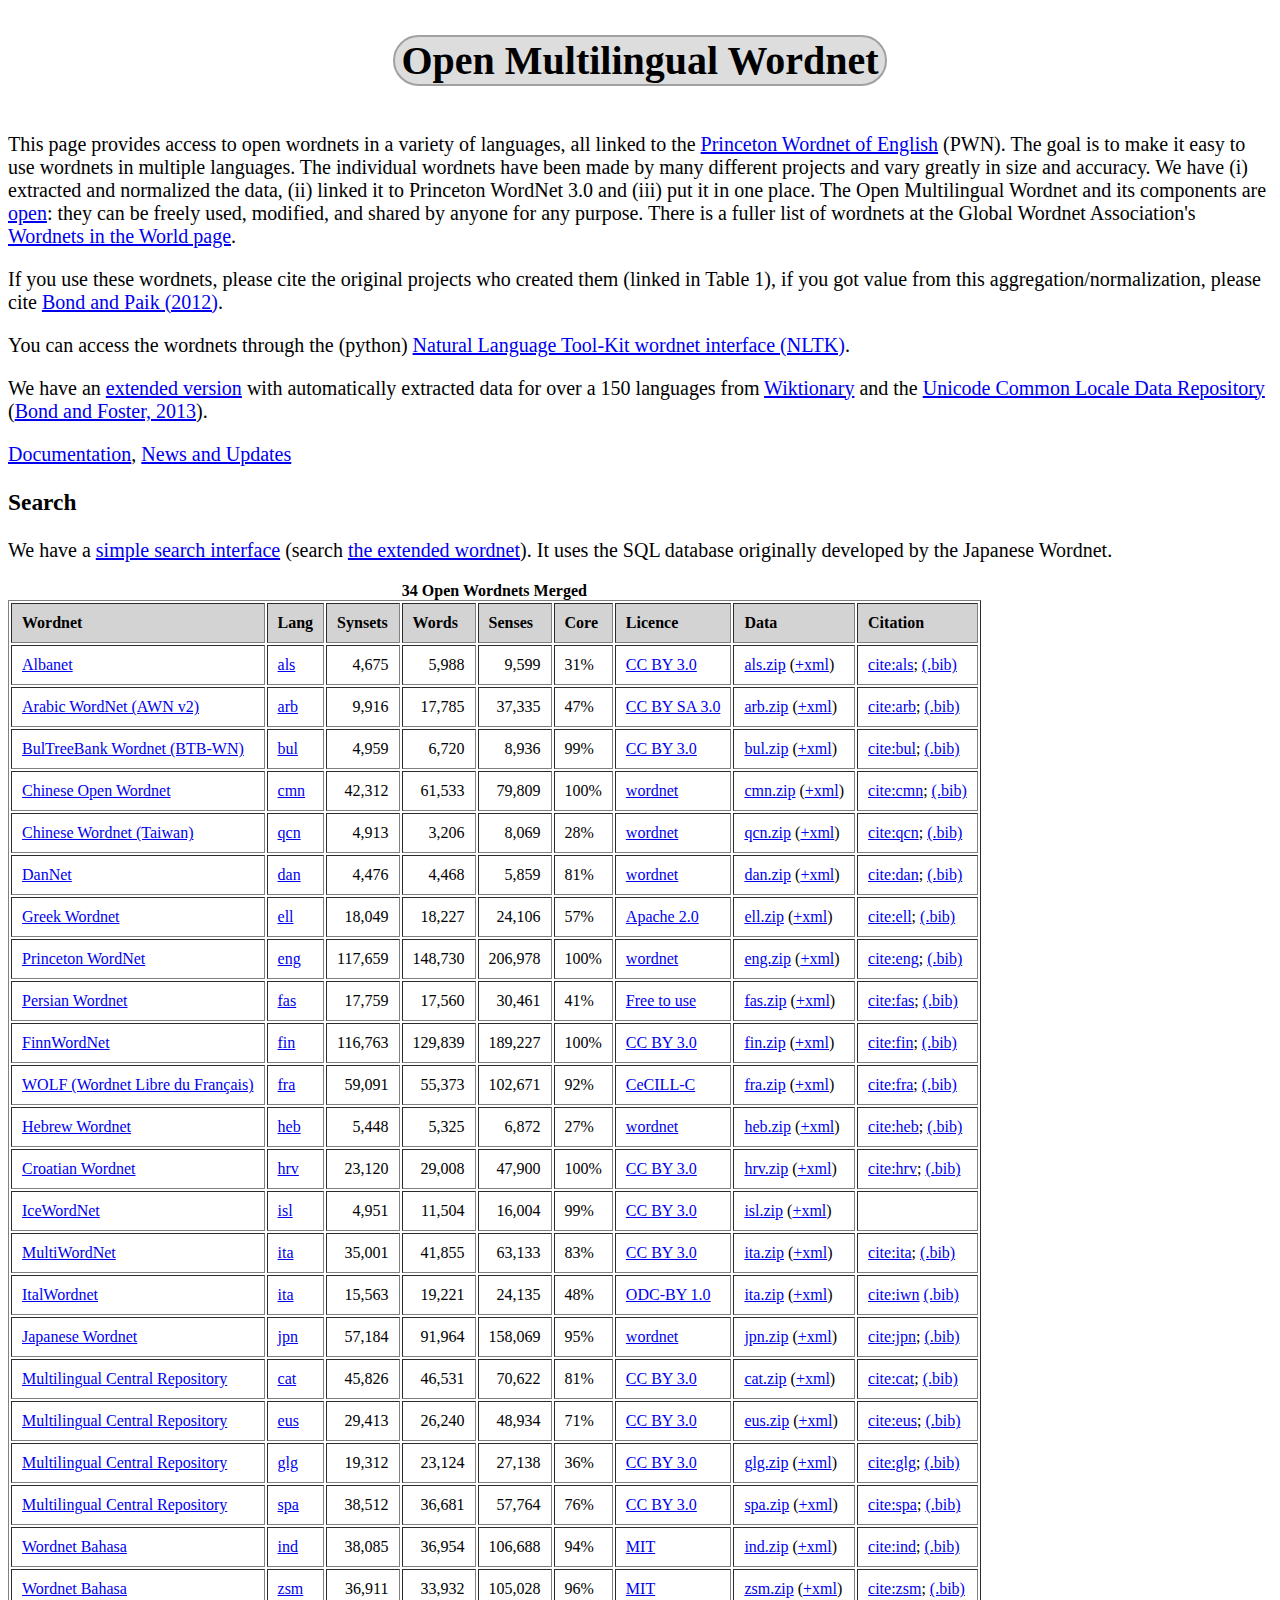
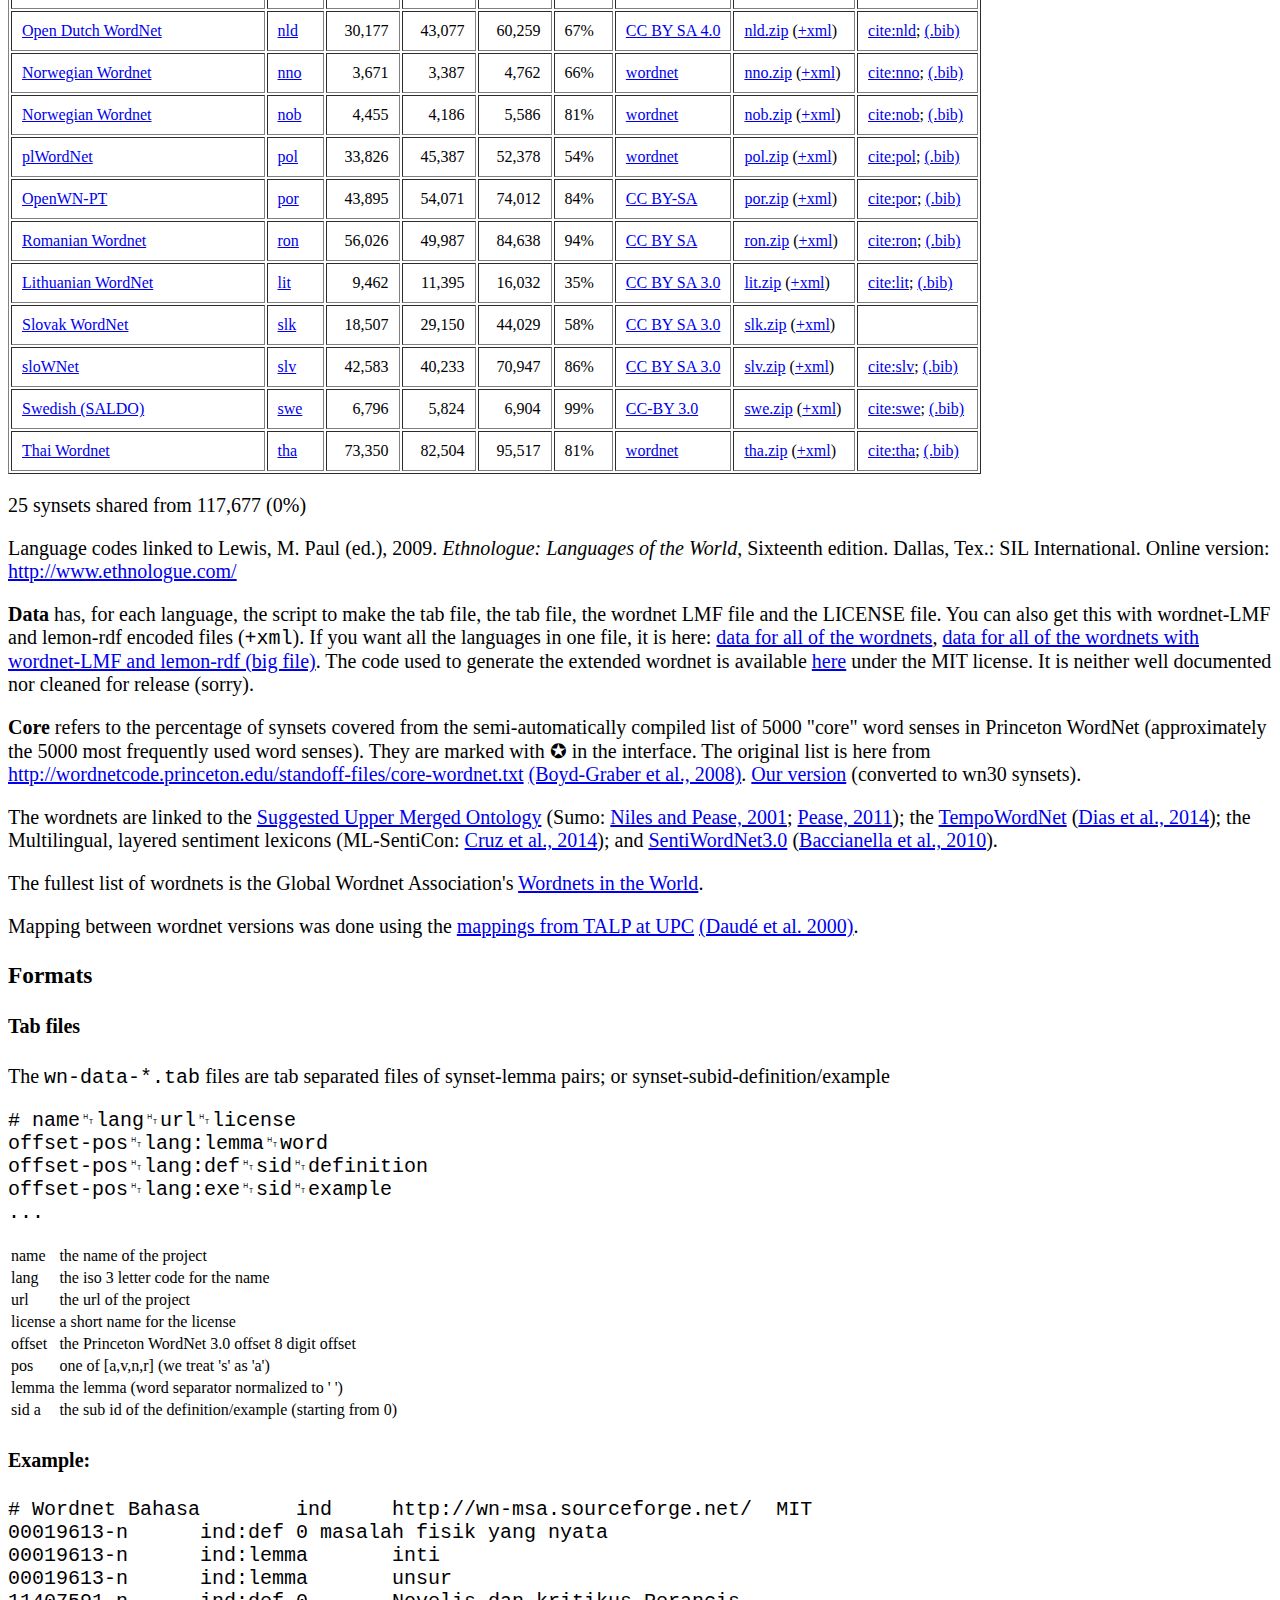
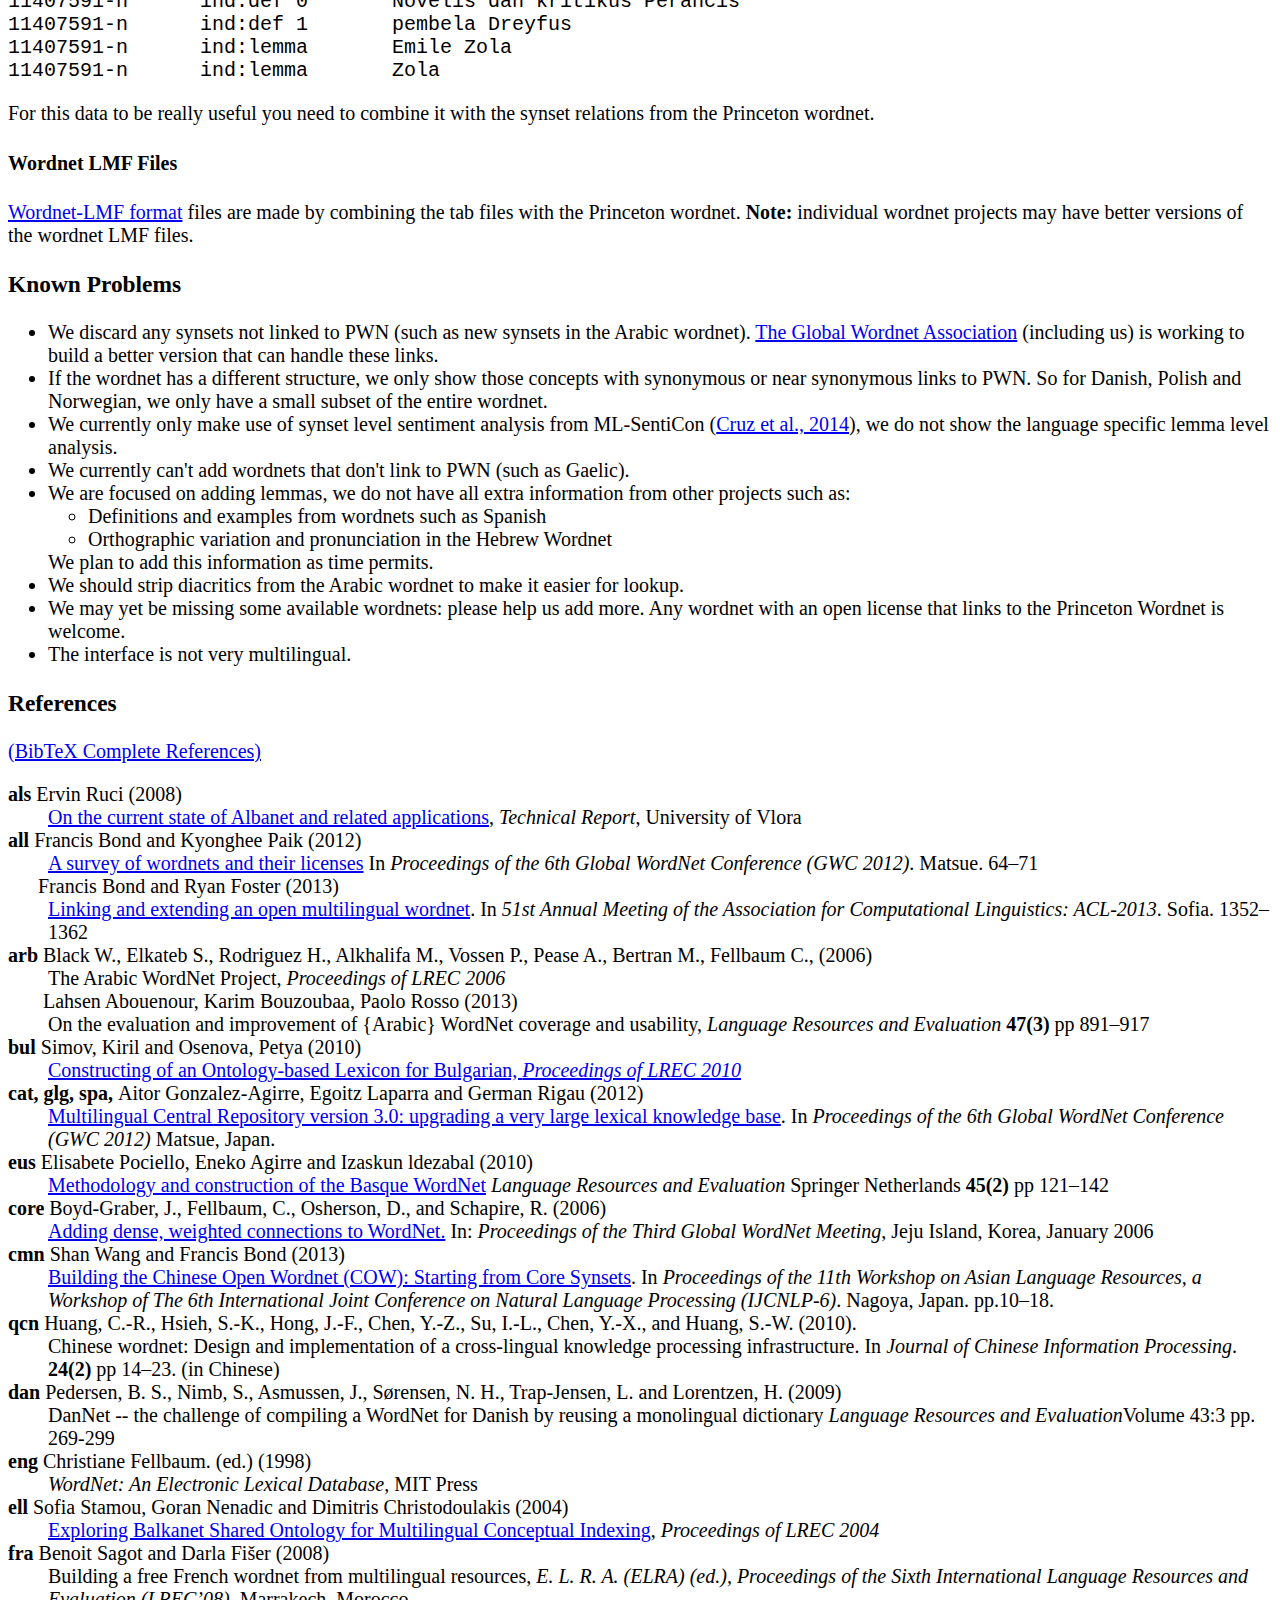
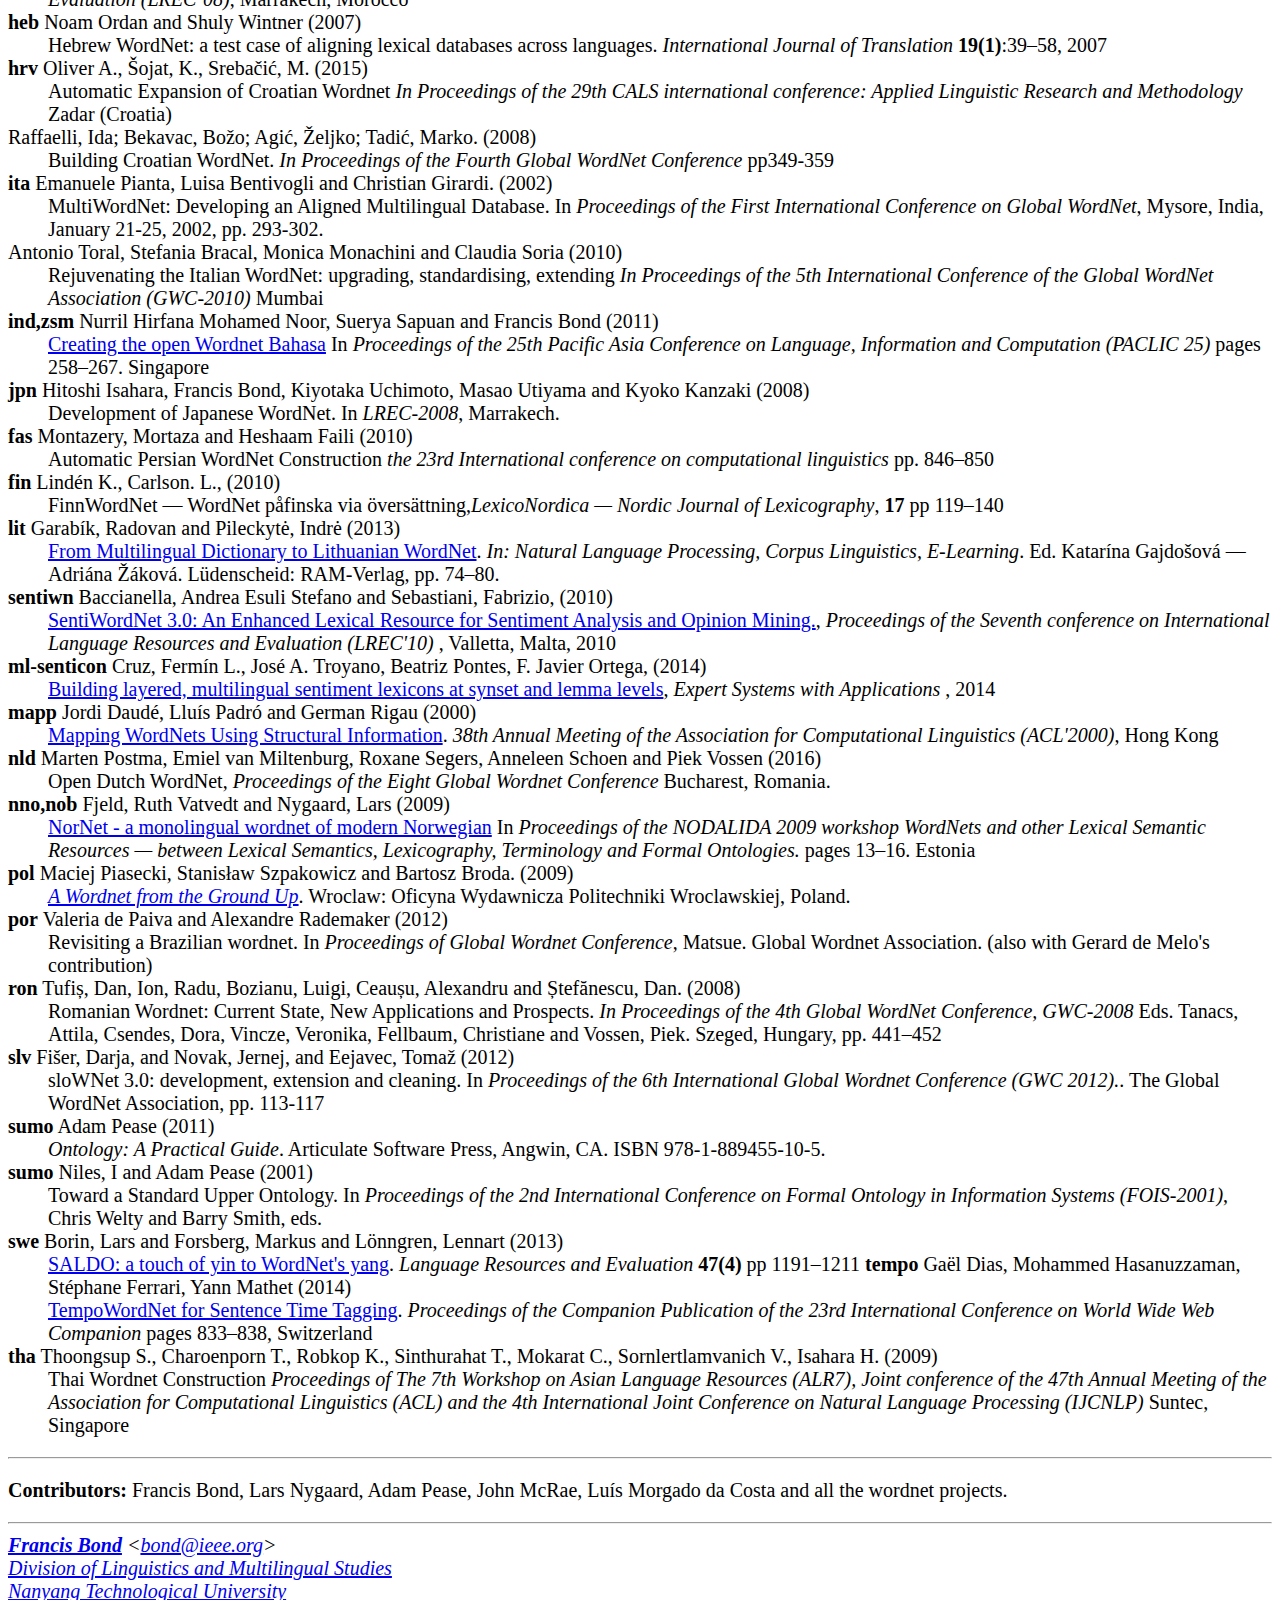
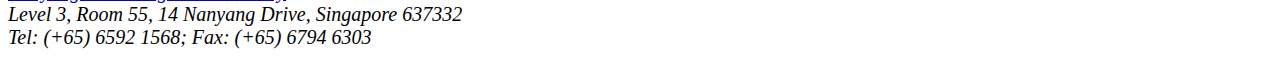
<file: omw/compling.hss.ntu.edu.sg/omw/index.html>
<html>
  <head>
    <meta http-equiv="Content-Type" content="text/html; charset=utf-8">
    <title>Open Multilingual Wordnet</title>
    <style type='text/css'>
      body {
      font-size: 15pt;
      }
      h1 {
      display:inline-block; 
      background-color: #dddddd;
      padding: 0pt 5pt  0pt 5pt;
      border: 2pt solid #a1a1a1;
      border-radius: 5ex;
      text-align: center;
      }
    </style>
  </head>
  <body>
    <div align='center'><h1>Open Multilingual Wordnet</h1></div>
    <p> This page provides access to open wordnets in a variety of
      languages, all linked to
      the <a href="http://wordnet.princeton.edu/">Princeton Wordnet of
      English</a> (PWN).  The goal is to make it easy to use wordnets
      in multiple languages.  The individual wordnets have been made
      by many different projects and vary greatly in size and
      accuracy.  We have (i) extracted and normalized the data,
      (ii) linked it to Princeton WordNet 3.0 and (iii) put it in one
      place.  The Open Multilingual Wordnet and its components are
      <a href='http://opendefinition.org/'>open</a>: they can be freely used, 
      modified, and shared by anyone for any purpose.  
      There is a fuller list of wordnets at the Global Wordnet Association's
      <a href='http://globalwordnet.org/wordnets-in-the-world/'>Wordnets
	in the World page</a>.

    <p>If you use these wordnets, please cite the original projects
    who created them (linked in Table 1), if you got value from this
    aggregation/normalization, please cite <a href="index.html#Bond:Paik:2012">Bond and Paik (2012)</a>.
    </p>  

   <p> You can access the wordnets through the (python) 
      <a href='http://www.nltk.org/howto/wordnet.html'>Natural
      Language Tool-Kit wordnet interface (NLTK)</a>.


    <p>We have an <a href="summx.html">extended version</a> with
    automatically extracted data for over a 150 languages 
    from <a href='https://en.wiktionary.org/wiki/Wiktionary:Main_Page'>Wiktionary</a>
    and the <a href='http://cldr.unicode.org/'>‎Unicode Common Locale
    Data Repository</a>  (<a href='index.html#Bond:Foster:2013'>Bond and Foster, 2013</a>). 


    <p><a href="doc.html">Documentation</a>, <a href="news.html">News and Updates</a>

  <h3>Search</h3>
  <p>We have a <a href='http://compling.hss.ntu.edu.sg/omw/cgi-bin/wn-gridx.cgi?gridmode=grid'>simple search
  interface</a> (search <a href='http://compling.hss.ntu.edu.sg/omw/cgi-bin/wn-gridx.cgi?gridmode=gridx'>the extended
  wordnet</a>).  It uses the SQL database originally developed by the Japanese
  Wordnet.
  </p>
<table cellpadding ="10" border>
  <caption><b>34 Open Wordnets Merged</b></caption>
  <tr bgcolor="lightgrey">
    <th align="left">Wordnet</th>
    <th align="left">Lang</th>
    <th align="left">Synsets</th>
    <th align="left">Words</th>
    <th align="left">Senses</th>
    <th align="left">Core</th>
    <th align="left">Licence</th>
    <th align="left">Data</th>
    <th align="left">Citation</th>
  </tr>
  <tr>
    <td><a href='http://fjalnet.com/'>Albanet</a></td>
    <td><a href='http://www.ethnologue.com/show_language.asp?code=als'>als</a></td>
    <td align="right">4,675</td>
    <td align="right">5,988</td>
    <td align="right">9,599</td>
    <td> 31%</td>
    <td><a href='wns/als/LICENSE'>CC BY 3.0</a></td>
    <td><a href='wns/als.zip'>als.zip</a> (<a href='wns/als+xml.zip'>+xml</a>)</td>
    <td><a href='index.html#cite:als'>cite:als</a>; <a href='wns/als/citation.bib'>(.bib)</a></td>
  </tr>
  <tr>
    <td><a href='http://www.globalwordnet.org/AWN/'>Arabic WordNet (AWN v2)</a></td>
    <td><a href='http://www.ethnologue.com/show_language.asp?code=arb'>arb</a></td>
    <td align="right">9,916</td>
    <td align="right">17,785</td>
    <td align="right">37,335</td>
    <td> 47%</td>
    <td><a href='wns/arb/LICENSE'>CC BY SA 3.0</a></td>
    <td><a href='wns/arb.zip'>arb.zip</a> (<a href='wns/arb+xml.zip'>+xml</a>)</td>
    <td><a href='index.html#cite:arb'>cite:arb</a>; <a href='wns/arb/citation.bib'>(.bib)</a></td>
  </tr>
  <tr>
    <td><a href='http://www.bultreebank.org/'>BulTreeBank Wordnet (BTB-WN)</a></td>
    <td><a href='http://www.ethnologue.com/show_language.asp?code=bul'>bul</a></td>
    <td align="right">4,959</td>
    <td align="right">6,720</td>
    <td align="right">8,936</td>
    <td> 99%</td>
    <td><a href='wns/bul/LICENSE'>CC BY 3.0</a></td>
    <td><a href='wns/bul.zip'>bul.zip</a> (<a href='wns/bul+xml.zip'>+xml</a>)</td>
    <td><a href='index.html#cite:bul'>cite:bul</a>; <a href='wns/bul/citation.bib'>(.bib)</a></td>
  </tr>
  <tr>
    <td><a href='http://compling.hss.ntu.edu.sg/cow/'>Chinese Open Wordnet</a></td>
    <td><a href='http://www.ethnologue.com/show_language.asp?code=cmn'>cmn</a></td>
    <td align="right">42,312</td>
    <td align="right">61,533</td>
    <td align="right">79,809</td>
    <td> 100%</td>
    <td><a href='wns/cmn/LICENSE'>wordnet</a></td>
    <td><a href='wns/cmn.zip'>cmn.zip</a> (<a href='wns/cmn+xml.zip'>+xml</a>)</td>
    <td><a href='index.html#cite:cmn'>cite:cmn</a>; <a href='wns/cmn/citation.bib'>(.bib)</a></td>
  </tr>
  <tr>
    <td><a href='http://lope.linguistics.ntu.edu.tw/cwn/'>Chinese Wordnet (Taiwan)</a></td>
    <td><a href='http://www.ethnologue.com/show_language.asp?code=qcn'>qcn</a></td>
    <td align="right">4,913</td>
    <td align="right">3,206</td>
    <td align="right">8,069</td>
    <td> 28%</td>
    <td><a href='wns/qcn/LICENSE'>wordnet</a></td>
    <td><a href='wns/qcn.zip'>qcn.zip</a> (<a href='wns/qcn+xml.zip'>+xml</a>)</td>
    <td><a href='index.html#cite:qcn'>cite:qcn</a>; <a href='wns/qcn/citation.bib'>(.bib)</a></td>
  </tr>
  <tr>
    <td><a href='http://wordnet.dk/lang'>DanNet</a></td>
    <td><a href='http://www.ethnologue.com/show_language.asp?code=dan'>dan</a></td>
    <td align="right">4,476</td>
    <td align="right">4,468</td>
    <td align="right">5,859</td>
    <td> 81%</td>
    <td><a href='wns/dan/LICENSE'>wordnet</a></td>
    <td><a href='wns/dan.zip'>dan.zip</a> (<a href='wns/dan+xml.zip'>+xml</a>)</td>
    <td><a href='index.html#cite:dan'>cite:dan</a>; <a href='wns/dan/citation.bib'>(.bib)</a></td>
  </tr>
  <tr>
    <td><a href='https://github.com/okfngr/wordnet'>Greek Wordnet</a></td>
    <td><a href='http://www.ethnologue.com/show_language.asp?code=ell'>ell</a></td>
    <td align="right">18,049</td>
    <td align="right">18,227</td>
    <td align="right">24,106</td>
    <td> 57%</td>
    <td><a href='wns/ell/LICENSE'>Apache 2.0</a></td>
    <td><a href='wns/ell.zip'>ell.zip</a> (<a href='wns/ell+xml.zip'>+xml</a>)</td>
    <td><a href='index.html#cite:ell'>cite:ell</a>; <a href='wns/ell/citation.bib'>(.bib)</a></td>
  </tr>
  <tr>
    <td><a href='http://wordnet.princeton.edu/'>Princeton WordNet</a></td>
    <td><a href='http://www.ethnologue.com/show_language.asp?code=eng'>eng</a></td>
    <td align="right">117,659</td>
    <td align="right">148,730</td>
    <td align="right">206,978</td>
    <td> 100%</td>
    <td><a href='wns/eng/LICENSE'>wordnet</a></td>
    <td><a href='wns/eng.zip'>eng.zip</a> (<a href='wns/eng+xml.zip'>+xml</a>)</td>
    <td><a href='index.html#cite:eng'>cite:eng</a>; <a href='wns/eng/citation.bib'>(.bib)</a></td>
  </tr>
  <tr>
    <td><a href='http://www.pwn.ir'>Persian Wordnet</a></td>
    <td><a href='http://www.ethnologue.com/show_language.asp?code=fas'>fas</a></td>
    <td align="right">17,759</td>
    <td align="right">17,560</td>
    <td align="right">30,461</td>
    <td> 41%</td>
    <td><a href='wns/fas/LICENSE'>Free to use</a></td>
    <td><a href='wns/fas.zip'>fas.zip</a> (<a href='wns/fas+xml.zip'>+xml</a>)</td>
    <td><a href='index.html#cite:fas'>cite:fas</a>; <a href='wns/fas/citation.bib'>(.bib)</a></td>
  </tr>
  <tr>
    <td><a href='http://www.ling.helsinki.fi/en/lt/research/finnwordnet/'>FinnWordNet</a></td>
    <td><a href='http://www.ethnologue.com/show_language.asp?code=fin'>fin</a></td>
    <td align="right">116,763</td>
    <td align="right">129,839</td>
    <td align="right">189,227</td>
    <td> 100%</td>
    <td><a href='wns/fin/LICENSE'>CC BY 3.0</a></td>
    <td><a href='wns/fin.zip'>fin.zip</a> (<a href='wns/fin+xml.zip'>+xml</a>)</td>
    <td><a href='index.html#cite:fin'>cite:fin</a>; <a href='wns/fin/citation.bib'>(.bib)</a></td>
  </tr>
  <tr>
    <td><a href='http://alpage.inria.fr/~sagot/wolf-en.html'>WOLF (Wordnet Libre du Français)</a></td>
    <td><a href='http://www.ethnologue.com/show_language.asp?code=fra'>fra</a></td>
    <td align="right">59,091</td>
    <td align="right">55,373</td>
    <td align="right">102,671</td>
    <td> 92%</td>
    <td><a href='wns/fra/LICENSE'>CeCILL-C</a></td>
    <td><a href='wns/fra.zip'>fra.zip</a> (<a href='wns/fra+xml.zip'>+xml</a>)</td>
    <td><a href='index.html#cite:fra'>cite:fra</a>; <a href='wns/fra/citation.bib'>(.bib)</a></td>
  </tr>
  <tr>
    <td><a href='http://cl.haifa.ac.il/projects/mwn/index.shtml'>Hebrew Wordnet</a></td>
    <td><a href='http://www.ethnologue.com/show_language.asp?code=heb'>heb</a></td>
    <td align="right">5,448</td>
    <td align="right">5,325</td>
    <td align="right">6,872</td>
    <td> 27%</td>
    <td><a href='wns/heb/LICENSE'>wordnet</a></td>
    <td><a href='wns/heb.zip'>heb.zip</a> (<a href='wns/heb+xml.zip'>+xml</a>)</td>
    <td><a href='index.html#cite:heb'>cite:heb</a>; <a href='wns/heb/citation.bib'>(.bib)</a></td>
  </tr>
  <tr>
    <td><a href='http://www.cesar-project.net/'>Croatian Wordnet</a></td>
    <td><a href='http://www.ethnologue.com/show_language.asp?code=hrv'>hrv</a></td>
    <td align="right">23,120</td>
    <td align="right">29,008</td>
    <td align="right">47,900</td>
    <td> 100%</td>
    <td><a href='wns/hrv/LICENSE'>CC BY 3.0</a></td>
    <td><a href='wns/hrv.zip'>hrv.zip</a> (<a href='wns/hrv+xml.zip'>+xml</a>)</td>
    <td><a href='index.html#cite:hrv'>cite:hrv</a>; <a href='wns/hrv/citation.bib'>(.bib)</a></td>
  </tr>
  <tr>
    <td><a href='http://www.malfong.is/index.php?lang=en&pg=icewordnet'>IceWordNet</a></td>
    <td><a href='http://www.ethnologue.com/show_language.asp?code=isl'>isl</a></td>
    <td align="right">4,951</td>
    <td align="right">11,504</td>
    <td align="right">16,004</td>
    <td> 99%</td>
    <td><a href='wns/isl/LICENSE'>CC BY 3.0</a></td>
    <td><a href='wns/isl.zip'>isl.zip</a> (<a href='wns/isl+xml.zip'>+xml</a>)</td>
    <td></td>
  </tr>
  <tr>
    <td><a href='http://multiwordnet.fbk.eu/english/home.php'>MultiWordNet</a></td>
    <td><a href='http://www.ethnologue.com/show_language.asp?code=ita'>ita</a></td>
    <td align="right">35,001</td>
    <td align="right">41,855</td>
    <td align="right">63,133</td>
    <td> 83%</td>
    <td><a href='wns/ita/LICENSE'>CC BY 3.0</a></td>
    <td><a href='wns/ita.zip'>ita.zip</a> (<a href='wns/ita+xml.zip'>+xml</a>)</td>
    <td><a href='index.html#cite:ita'>cite:ita</a>; <a href='wns/ita/citation.bib'>(.bib)</a></td>
  </tr>
  <tr>
    <td><a href='http://datahub.io/dataset/iwn/'>ItalWordnet</a></td>
    <td><a href='http://www.ethnologue.com/show_language.asp?code=ita'>ita</a></td>
    <td align="right">15,563</td>
    <td align="right">19,221</td>
    <td align="right">24,135</td>
    <td> 48%</td>
    <td><a href='wns/ita/LICENSE'>ODC-BY 1.0</a></td>
    <td><a href='wns/ita.zip'>ita.zip</a> (<a href='wns/ita+xml.zip'>+xml</a>)</td>
    <td><a href='index.html#cite:iwn'>cite:iwn</a>
<a href='http://compling.hss.ntu.edu.sg/omw/wns/iwn/citation.bib'>(.bib)</a></td>
  </tr>
  <tr>
    <td><a href='http://nlpwww.nict.go.jp/wn-ja/'>Japanese Wordnet</a></td>
    <td><a href='http://www.ethnologue.com/show_language.asp?code=jpn'>jpn</a></td>
    <td align="right">57,184</td>
    <td align="right">91,964</td>
    <td align="right">158,069</td>
    <td> 95%</td>
    <td><a href='wns/jpn/LICENSE'>wordnet</a></td>
    <td><a href='wns/jpn.zip'>jpn.zip</a> (<a href='wns/jpn+xml.zip'>+xml</a>)</td>
    <td><a href='index.html#cite:jpn'>cite:jpn</a>; <a href='wns/jpn/citation.bib'>(.bib)</a></td>
  </tr>
  <tr>
    <td><a href='http://adimen.si.ehu.es/web/MCR/'>Multilingual Central Repository</a></td>
    <td><a href='http://www.ethnologue.com/show_language.asp?code=cat'>cat</a></td>
    <td align="right">45,826</td>
    <td align="right">46,531</td>
    <td align="right">70,622</td>
    <td> 81%</td>
    <td><a href='wns/cat/LICENSE'>CC BY 3.0</a></td>
    <td><a href='wns/cat.zip'>cat.zip</a> (<a href='wns/cat+xml.zip'>+xml</a>)</td>
    <td><a href='index.html#cite:cat'>cite:cat</a>; <a href='wns/cat/citation.bib'>(.bib)</a></td>
  </tr>
  <tr>
    <td><a href='http://adimen.si.ehu.es/web/MCR/'>Multilingual Central Repository</a></td>
    <td><a href='http://www.ethnologue.com/show_language.asp?code=eus'>eus</a></td>
    <td align="right">29,413</td>
    <td align="right">26,240</td>
    <td align="right">48,934</td>
    <td> 71%</td>
    <td><a href='wns/eus/LICENSE'>CC BY 3.0</a></td>
    <td><a href='wns/eus.zip'>eus.zip</a> (<a href='wns/eus+xml.zip'>+xml</a>)</td>
    <td><a href='index.html#cite:eus'>cite:eus</a>; <a href='wns/eus/citation.bib'>(.bib)</a></td>
  </tr>
  <tr>
    <td><a href='http://adimen.si.ehu.es/web/MCR/'>Multilingual Central Repository</a></td>
    <td><a href='http://www.ethnologue.com/show_language.asp?code=glg'>glg</a></td>
    <td align="right">19,312</td>
    <td align="right">23,124</td>
    <td align="right">27,138</td>
    <td> 36%</td>
    <td><a href='wns/glg/LICENSE'>CC BY 3.0</a></td>
    <td><a href='wns/glg.zip'>glg.zip</a> (<a href='wns/glg+xml.zip'>+xml</a>)</td>
    <td><a href='index.html#cite:glg'>cite:glg</a>; <a href='wns/glg/citation.bib'>(.bib)</a></td>
  </tr>
  <tr>
    <td><a href='http://adimen.si.ehu.es/web/MCR/'>Multilingual Central Repository</a></td>
    <td><a href='http://www.ethnologue.com/show_language.asp?code=spa'>spa</a></td>
    <td align="right">38,512</td>
    <td align="right">36,681</td>
    <td align="right">57,764</td>
    <td> 76%</td>
    <td><a href='wns/spa/LICENSE'>CC BY 3.0</a></td>
    <td><a href='wns/spa.zip'>spa.zip</a> (<a href='wns/spa+xml.zip'>+xml</a>)</td>
    <td><a href='index.html#cite:spa'>cite:spa</a>; <a href='wns/spa/citation.bib'>(.bib)</a></td>
  </tr>
  <tr>
    <td><a href='http://wn-msa.sourceforge.net/'>Wordnet Bahasa</a></td>
    <td><a href='http://www.ethnologue.com/show_language.asp?code=ind'>ind</a></td>
    <td align="right">38,085</td>
    <td align="right">36,954</td>
    <td align="right">106,688</td>
    <td> 94%</td>
    <td><a href='wns/ind/LICENSE'>MIT</a></td>
    <td><a href='wns/ind.zip'>ind.zip</a> (<a href='wns/ind+xml.zip'>+xml</a>)</td>
    <td><a href='index.html#cite:ind'>cite:ind</a>; <a href='wns/ind/citation.bib'>(.bib)</a></td>
  </tr>
  <tr>
    <td><a href='http://wn-msa.sourceforge.net/'>Wordnet Bahasa</a></td>
    <td><a href='http://www.ethnologue.com/show_language.asp?code=zsm'>zsm</a></td>
    <td align="right">36,911</td>
    <td align="right">33,932</td>
    <td align="right">105,028</td>
    <td> 96%</td>
    <td><a href='wns/zsm/LICENSE'>MIT</a></td>
    <td><a href='wns/zsm.zip'>zsm.zip</a> (<a href='wns/zsm+xml.zip'>+xml</a>)</td>
    <td><a href='index.html#cite:zsm'>cite:zsm</a>; <a href='wns/zsm/citation.bib'>(.bib)</a></td>
  </tr>
  <tr>
    <td><a href='http://wordpress.let.vupr.nl/odwn/'>Open Dutch WordNet</a></td>
    <td><a href='http://www.ethnologue.com/show_language.asp?code=nld'>nld</a></td>
    <td align="right">30,177</td>
    <td align="right">43,077</td>
    <td align="right">60,259</td>
    <td> 67%</td>
    <td><a href='wns/nld/LICENSE'>CC BY SA 4.0</a></td>
    <td><a href='wns/nld.zip'>nld.zip</a> (<a href='wns/nld+xml.zip'>+xml</a>)</td>
    <td><a href='index.html#cite:nld'>cite:nld</a>; <a href='wns/nld/citation.bib'>(.bib)</a></td>
  </tr>
  <tr>
    <td><a href='http://www.nb.no/spraakbanken/tilgjengelege-ressursar/leksikalske-ressursar'>Norwegian Wordnet</a></td>
    <td><a href='http://www.ethnologue.com/show_language.asp?code=nno'>nno</a></td>
    <td align="right">3,671</td>
    <td align="right">3,387</td>
    <td align="right">4,762</td>
    <td> 66%</td>
    <td><a href='wns/nno/LICENSE'>wordnet</a></td>
    <td><a href='wns/nno.zip'>nno.zip</a> (<a href='wns/nno+xml.zip'>+xml</a>)</td>
    <td><a href='index.html#cite:nno'>cite:nno</a>; <a href='wns/nno/citation.bib'>(.bib)</a></td>
  </tr>
  <tr>
    <td><a href='http://www.nb.no/spraakbanken/tilgjengelege-ressursar/leksikalske-ressursar'>Norwegian Wordnet</a></td>
    <td><a href='http://www.ethnologue.com/show_language.asp?code=nob'>nob</a></td>
    <td align="right">4,455</td>
    <td align="right">4,186</td>
    <td align="right">5,586</td>
    <td> 81%</td>
    <td><a href='wns/nob/LICENSE'>wordnet</a></td>
    <td><a href='wns/nob.zip'>nob.zip</a> (<a href='wns/nob+xml.zip'>+xml</a>)</td>
    <td><a href='index.html#cite:nob'>cite:nob</a>; <a href='wns/nob/citation.bib'>(.bib)</a></td>
  </tr>
  <tr>
    <td><a href='http://plwordnet.pwr.wroc.pl/wordnet/'>plWordNet</a></td>
    <td><a href='http://www.ethnologue.com/show_language.asp?code=pol'>pol</a></td>
    <td align="right">33,826</td>
    <td align="right">45,387</td>
    <td align="right">52,378</td>
    <td> 54%</td>
    <td><a href='wns/pol/LICENSE'>wordnet</a></td>
    <td><a href='wns/pol.zip'>pol.zip</a> (<a href='wns/pol+xml.zip'>+xml</a>)</td>
    <td><a href='index.html#cite:pol'>cite:pol</a>; <a href='wns/pol/citation.bib'>(.bib)</a></td>
  </tr>
  <tr>
    <td><a href='https://github.com/arademaker/openWordnet-PT'>OpenWN-PT</a></td>
    <td><a href='http://www.ethnologue.com/show_language.asp?code=por'>por</a></td>
    <td align="right">43,895</td>
    <td align="right">54,071</td>
    <td align="right">74,012</td>
    <td> 84%</td>
    <td><a href='wns/por/LICENSE'>CC BY-SA</a></td>
    <td><a href='wns/por.zip'>por.zip</a> (<a href='wns/por+xml.zip'>+xml</a>)</td>
    <td><a href='index.html#cite:por'>cite:por</a>; <a href='wns/por/citation.bib'>(.bib)</a></td>
  </tr>
  <tr>
    <td><a href='http://www.racai.ro/tools/text/rowordnet-visualizer/'>Romanian Wordnet</a></td>
    <td><a href='http://www.ethnologue.com/show_language.asp?code=ron'>ron</a></td>
    <td align="right">56,026</td>
    <td align="right">49,987</td>
    <td align="right">84,638</td>
    <td> 94%</td>
    <td><a href='wns/ron/LICENSE'>CC BY SA</a></td>
    <td><a href='wns/ron.zip'>ron.zip</a> (<a href='wns/ron+xml.zip'>+xml</a>)</td>
    <td><a href='index.html#cite:ron'>cite:ron</a>; <a href='wns/ron/citation.bib'>(.bib)</a></td>
  </tr>
  <tr>
    <td><a href='http://korpus.juls.savba.sk/ltskwn_en.html'>Lithuanian  WordNet</a></td>
    <td><a href='http://www.ethnologue.com/show_language.asp?code=lit'>lit</a></td>
    <td align="right">9,462</td>
    <td align="right">11,395</td>
    <td align="right">16,032</td>
    <td> 35%</td>
    <td><a href='wns/lit/LICENSE'>CC BY SA 3.0</a></td>
    <td><a href='wns/lit.zip'>lit.zip</a> (<a href='wns/lit+xml.zip'>+xml</a>)</td>
    <td><a href='index.html#cite:lit'>cite:lit</a>; <a href='wns/lit/citation.bib'>(.bib)</a></td>
  </tr>
  <tr>
    <td><a href='http://korpus.juls.savba.sk/WordNet_en.html'>Slovak WordNet</a></td>
    <td><a href='http://www.ethnologue.com/show_language.asp?code=slk'>slk</a></td>
    <td align="right">18,507</td>
    <td align="right">29,150</td>
    <td align="right">44,029</td>
    <td> 58%</td>
    <td><a href='wns/slk/LICENSE'>CC BY SA 3.0</a></td>
    <td><a href='wns/slk.zip'>slk.zip</a> (<a href='wns/slk+xml.zip'>+xml</a>)</td>
    <td></td>
  </tr>
  <tr>
    <td><a href='http://lojze.lugos.si/darja/slownet.html'>sloWNet</a></td>
    <td><a href='http://www.ethnologue.com/show_language.asp?code=slv'>slv</a></td>
    <td align="right">42,583</td>
    <td align="right">40,233</td>
    <td align="right">70,947</td>
    <td> 86%</td>
    <td><a href='wns/slv/LICENSE'>CC BY SA 3.0</a></td>
    <td><a href='wns/slv.zip'>slv.zip</a> (<a href='wns/slv+xml.zip'>+xml</a>)</td>
    <td><a href='index.html#cite:slv'>cite:slv</a>; <a href='wns/slv/citation.bib'>(.bib)</a></td>
  </tr>
  <tr>
    <td><a href='http://spraakbanken.gu.se/eng/resource/wordnet-saldo'>Swedish (SALDO)</a></td>
    <td><a href='http://www.ethnologue.com/show_language.asp?code=swe'>swe</a></td>
    <td align="right">6,796</td>
    <td align="right">5,824</td>
    <td align="right">6,904</td>
    <td> 99%</td>
    <td><a href='wns/swe/LICENSE'>CC-BY 3.0</a></td>
    <td><a href='wns/swe.zip'>swe.zip</a> (<a href='wns/swe+xml.zip'>+xml</a>)</td>
    <td><a href='index.html#cite:swe'>cite:swe</a>; <a href='wns/swe/citation.bib'>(.bib)</a></td>
  </tr>
  <tr>
    <td><a href='http://th.asianwordnet.org/'>Thai Wordnet</a></td>
    <td><a href='http://www.ethnologue.com/show_language.asp?code=tha'>tha</a></td>
    <td align="right">73,350</td>
    <td align="right">82,504</td>
    <td align="right">95,517</td>
    <td> 81%</td>
    <td><a href='wns/tha/LICENSE'>wordnet</a></td>
    <td><a href='wns/tha.zip'>tha.zip</a> (<a href='wns/tha+xml.zip'>+xml</a>)</td>
    <td><a href='index.html#cite:tha'>cite:tha</a>; <a href='wns/tha/citation.bib'>(.bib)</a></td>
  </tr>
</table>
<p>25 synsets shared from 117,677 (0%)
<p>Language codes linked to Lewis, M. Paul (ed.), 2009. <i>Ethnologue: Languages of the World</i>, Sixteenth edition. Dallas, Tex.: SIL International. Online version: <a href='http://www.ethnologue.com/'>http://www.ethnologue.com/</a>
<p><b>Data</b> has, for each language, the script to make the tab file, the tab file, the wordnet LMF file and the LICENSE file.  You can also get this with wordnet-LMF and lemon-rdf encoded files (<tt>+xml</tt>).  If you want all the languages in one file, it is here: <a href='all.zip'>data for all of the wordnets</a>, <a href='all+xml.zip'>data for all of the wordnets with wordnet-LMF and lemon-rdf (big file)</a>.  The code used to generate the extended wordnet is available <a href='code.zip'>here</a> under the MIT license.   It is neither well documented nor cleaned for release (sorry).

<p><b>Core</b> refers to the percentage of synsets covered from the
semi-automatically compiled list of 5000 "core" word senses in
Princeton WordNet (approximately the 5000 most frequently used word
senses).  They are marked with ✪ in the interface. The original list is here
from <a href="http://wordnetcode.princeton.edu/standoff-files/core-wordnet.txt"
target="_self">http://wordnetcode.princeton.edu/standoff-files/core-wordnet.txt</a> 
<a href="index.html#cite:core">(Boyd-Graber et al., 2008)</a>.  <a href="wn30-core-synsets.tab">Our version</a> (converted to wn30 synsets).</p> 

<p>The wordnets are linked to the 
<a href='http://www.ontologyportal.org'>Suggested Upper Merged 
Ontology</a> (Sumo: <a href="index.html#cite:sumo2">Niles and Pease, 2001</a>;
 <a href="index.html#cite:sumo1">Pease, 2011</a>); the  
<a href='https://tempowordnet.greyc.fr/'>TempoWordNet</a> 
(<a href="index.html#cite:tempo">Dias et al., 2014</a>); the 
Multilingual, layered sentiment lexicons 
(ML-SentiCon: <a href="index.html#cite:mlsenticon">Cruz et al., 2014</a>); 
and  <a href='http://sentiwordnet.isti.cnr.it/'>SentiWordNet3.0</a> 
(<a href="index.html#cite:sentiwn">Baccianella et al., 2010</a>).

<p>The fullest list of wordnets is the Global Wordnet
Association's <a href='http://globalwordnet.org/wordnets-in-the-world/'>Wordnets
in the World</a>.

<p>Mapping between wordnet versions was done using the <a href='http://www.talp.upc.edu/index.php/technology/tools/45-textual-processing-tools/98-wordnet-mappings/'>mappings from TALP at UPC</a> 
<a href="index.html#cite:mapp">(Daudé et al. 2000)</a>.


<h3>Formats</h3>
<h4>Tab files</h4>
<p>The <tt>wn-data-*.tab</tt> files are tab separated files of synset-lemma pairs; or synset-subid-definition/example</p>

<pre>
# name␉lang␉url␉license
offset-pos␉lang:lemma␉word
offset-pos␉lang:def␉sid␉definition
offset-pos␉lang:exe␉sid␉example
...
</pre>

<table>
<tr><td>name    </td><td>the name of the project</td></tr>
<tr><td>lang    </td><td>the iso 3 letter code for the name</td></tr>
<tr><td>url     </td><td>the url of the project</td></tr>
<tr><td>license </td><td>a short name for the license</td></tr>
<tr><td>offset  </td><td>the Princeton WordNet 3.0 offset 8 digit offset</td></tr>
<tr><td>pos     </td><td>one of [a,v,n,r] (we treat 's' as 'a') </td></tr>
<tr><td>lemma   </td><td>the lemma (word separator normalized to ' ')</td></tr>
<tr><td>sid a   </td><td>the sub id of the definition/example (starting from 0)</td></tr>
</table>

<h4>Example:</h4>
<pre>
# Wordnet Bahasa	ind	http://wn-msa.sourceforge.net/	MIT 
00019613-n	ind:def 0 masalah fisik yang nyata
00019613-n	ind:lemma	inti
00019613-n	ind:lemma	unsur
11407591-n	ind:def	0	Novelis dan kritikus Perancis
11407591-n	ind:def	1	pembela Dreyfus
11407591-n	ind:lemma	Emile Zola
11407591-n	ind:lemma	Zola
</pre>
<p>For this data to be really useful you need to combine it with the
synset relations from the Princeton wordnet.

  <h4>Wordnet LMF Files</h4>
<p><a href='http://weblab.iit.cnr.it/kyoto/xmlgroup.iit.cnr.it/kyoto/index6bfa.html?option=com_content&view=article&id=143&Itemid=129'>Wordnet-LMF format</a> files are made by combining the tab files with the Princeton wordnet.  <strong>Note:</strong> individual wordnet projects may have better versions of the wordnet LMF files.


  <h3>Known Problems</h3>
  <ul>
    <li>We discard any synsets not linked to PWN (such as new synsets
      in the Arabic wordnet).  <a href='http://compling.hss.ntu.edu.sg/omw/www.globalwordnet.org/'>The
	Global Wordnet Association</a> (including us) is working to build a better
    version that can handle these links.
    <li>If the wordnet has a different structure, we only show those
    concepts with synonymous or near synonymous links to PWN.  So for
    Danish, Polish and Norwegian, we only have a small subset of the
    entire wordnet.
    <li>We currently only make use of synset level sentiment analysis 
    from ML-SentiCon (<a href="index.html#cite:mlsenticon">Cruz et al., 2014</a>), 
    we do not show the language specific lemma level analysis. 
    <li>We currently can't add wordnets that don't link to PWN (such
    as Gaelic). 
    <li> We are focused on adding lemmas, we do not have all extra
    information from other projects such as:
      <ul>
	<li> Definitions and examples from wordnets such as Spanish
	<li> Orthographic variation and pronunciation in the Hebrew Wordnet
     </ul>
      We plan to add this information as time permits.
    <li> We should strip diacritics from the Arabic wordnet to make it easier for lookup.      <li>We may yet be missing some available wordnets: please help us add
    more.  Any wordnet with an open license that links to the
    Princeton Wordnet is welcome.
    <li>The interface is not very multilingual.
    </ul>

    <h3><a name="references">References</a></h3> <a href='wns/citation.bib'>(BibTeX Complete References)</a>
    <dl>
      <dt><strong><a name="cite:als">als</a>
	</strong>Ervin Ruci (2008)</strong>
	<dd><a href='http://fjalnet.com/technicalreportalbanet.pdf'>On 
	    the current state of Albanet and related applications</a>, 
	  <i>Technical Report</i>, University of Vlora
      </dd></dt>

      <dt><strong><a name="cite:all">all</a></strong> 
       <a name="Bond:Paik:2012">Francis Bond and Kyonghee Paik</a> (2012) 
	<dd><a href="http://web.mysites.ntu.edu.sg/fcbond/open/pubs/2012-gwc-wn-license.pdf">A survey of wordnets and their licenses</a> 
	  In <i>Proceedings of the 6th Global WordNet Conference 
	    (GWC 2012)</i>. Matsue. 64–71
	</dd>

      <dt>&nbsp;&nbsp;&nbsp;&nbsp;&nbsp;&nbsp;<a name="Bond:Foster:2013">Francis Bond and Ryan Foster (2013)</a>
	<dd><a href="http://aclweb.org/anthology/P/P13/P13-1133.pdf">Linking
	    and extending an open multilingual wordnet</a>. In <i>51st Annual
	    Meeting of the Association for Computational Linguistics:
	    ACL-2013</i>. Sofia. 1352&ndash;1362
      </dt>
      <dt><strong><a name="cite:arb">arb</a></strong> Black W.,
	Elkateb S., Rodriguez H., Alkhalifa M., Vossen P., Pease A.,
	Bertran M., Fellbaum C., (2006) </dt>
	<dd>The Arabic WordNet Project, <i>Proceedings of LREC 2006</i>
      </dd>
      <dt>&nbsp;&nbsp;&nbsp;&nbsp;&nbsp;&nbsp; Lahsen Abouenour, Karim Bouzoubaa, Paolo Rosso (2013) </dt>
	<dd>On the evaluation and improvement of {Arabic} WordNet coverage and usability, 
	  <i>Language Resources and Evaluation</i> <b>47(3)</b> pp 891&ndash;917
      </dd>


     

      <dt><strong><a name="cite:bul">bul</a></strong> Simov, Kiril and Osenova, Petya (2010) 
	<dd><a href="http://www.lrec-conf.org/proceedings/lrec2010/summaries/848.html">Constructing of an Ontology-based Lexicon for Bulgarian, <i>Proceedings of LREC 2010</i></a>
      </dd>
      </dt>


    <dt><strong>
	<a name="cite:cat">cat</a>,
	<a name="cite:glg">glg</a>,
	<a name="cite:spa">spa</a>,
	</strong> 
      Aitor Gonzalez-Agirre, Egoitz Laparra and German Rigau (2012) 
      <dd><a href='http://adimen.si.ehu.es/web/sites/all/modules/pubdlcnt/pubdlcnt.php?file=http://adimen.si.ehu.es/~rigau/publications/gwc12-glr.pdf&nid=18'>Multilingual
      Central Repository version 3.0: upgrading a very large lexical
      knowledge base</a>. In <i>Proceedings of the 6th Global WordNet
      Conference (GWC 2012)</i> Matsue, Japan.
	<dt><strong>
	<a name="cite:eus">eus</a>
	</strong> 
Elisabete Pociello, Eneko Agirre and Izaskun ldezabal (2010) 
	  <dd><a href='http://www.springerlink.com/content/40n24044u3k2k277/'>Methodology and construction of the Basque WordNet</a> <i>Language Resources and Evaluation</i> 
	    Springer Netherlands  <b>45(2)</b> pp 121&ndash;142


      <dt><strong><a name="cite:core">core</a></strong>
	Boyd-Graber, J., Fellbaum, C., Osherson, D., and Schapire, R. (2006) 
	<dd><a href="http://wordnet.princeton.edu/wordnet/publications/jbj-jeju-fellbaum.pdf">Adding
	dense, weighted connections to WordNet.</a> In: <i>Proceedings
	of the Third Global WordNet Meeting</i>, Jeju Island, Korea,
	January 2006</a>

     <dt><strong><a name="cite:cmn">cmn</a></strong> 
       Shan Wang and Francis Bond (2013)
       <dd><a href="https://aclweb.org/anthology/W/W13/W13-4302.pdf">Building
	   the Chinese Open Wordnet (COW): Starting from Core
	   Synsets</a>. In <i>Proceedings of the 11th Workshop on
	   Asian Language Resources, a Workshop of The 6th
	   International Joint Conference on Natural Language
	   Processing (IJCNLP-6)</i>. Nagoya, Japan. pp.10&ndash;18.
 
     <dt><strong><a name="cite:qcn">qcn</a></strong> 
      Huang, C.-R., Hsieh, S.-K., Hong, J.-F., Chen, Y.-Z., Su, I.-L., Chen, Y.-X.,
       and Huang, S.-W. (2010).</a>
       <dd>Chinese wordnet: Design and implementation of a cross-lingual
  knowledge processing infrastructure. In <i>Journal of Chinese Information Processing</i>. <b>24(2)</b> pp 14&ndash;23. (in Chinese)

      <dt><strong><a name="cite:dan">dan</a></strong> 
	Pedersen, B. S., Nimb, S., Asmussen, J., Sørensen, N. H., Trap-Jensen, L. and Lorentzen, H. (2009)
	<dd>DanNet -- the challenge of compiling a WordNet
                  for Danish by reusing a monolingual dictionary <i>
	  Language Resources and Evaluation</i>Volume 43:3 pp. 269-299

      <dt><strong><a name="cite:eng">eng</a></strong> 
	Christiane Fellbaum. (ed.) (1998)
	<dd><i>WordNet: An Electronic Lexical Database</i>, MIT Press



      <dt><strong><a name="cite:ell">ell</a></strong> 
	Sofia Stamou, Goran Nenadic and Dimitris Christodoulakis (2004) 
	<dd><a href="http://www.lrec-conf.org/proceedings/lrec2004/summaries/113.htm">Exploring Balkanet Shared Ontology for Multilingual Conceptual Indexing</a>, 
	  <i>Proceedings of LREC 2004</i></a>
      </dd>
      </dt>



      <dt><strong><a name="cite:fra">fra</a></strong> 
	Benoit Sagot and Darla Fišer (2008)
	<dd>Building a free French wordnet from multilingual
	    resources, <i>E. L. R. A.  (ELRA) (ed.), Proceedings of
	    the Sixth International Language Resources and Evaluation
	    (LREC’08)</i>, Marrakech, Morocco
      

     <dt><strong><a name="cite:heb">heb</a></strong> 
	<a name="Ordan:Winter:2007">Noam Ordan and Shuly Wintner</a> (2007)
	<dd>Hebrew WordNet: a test case of aligning lexical databases across languages. 
	  <i>International Journal of Translation</i> <b>19(1)</b>:39–58, 2007	

    <dt><strong><a name="cite:hrv">hrv</a></strong> 
	Oliver A., Šojat, K., Srebačić, M. (2015)
	<dd>Automatic Expansion of Croatian Wordnet 
	  <i>In Proceedings of the 29th CALS international conference: 
	    Applied Linguistic Research and Methodology</i> Zadar (Croatia)
	  
	  <dt>Raffaelli, Ida; Bekavac, Božo; Agić, Željko; Tadić, Marko. (2008) 
	  <dd> Building Croatian WordNet. 
	    <i>In Proceedings of the Fourth Global WordNet Conference</i> pp349-359
      
	  <dt><strong><a name="cite:ita">ita</a></strong> 
	<a name="Pianta:Bentivogli:Girardi:2002">Emanuele Pianta, Luisa Bentivogli and 
	  Christian Girardi.</a> (2002)
	<dd>MultiWordNet: Developing an Aligned Multilingual Database. 
	  In <i>Proceedings of the First International Conference on Global WordNet</i>, 
	  Mysore, India, January 21-25, 2002, pp. 293-302.
	  
	  <dt>Antonio Toral, Stefania Bracal, Monica Monachini and Claudia Soria (2010)
	    <dd> Rejuvenating the Italian WordNet: upgrading,
                  standardising, extending
	      <i>In Proceedings of the 5th International Conference of
                  the Global WordNet Association (GWC-2010)</i>
	      Mumbai



      <dt><strong><a name="cite:ind">ind</a>,<a name="cite:zsm">zsm</a></strong>
	<a name="NurrilHirfana:Suerya:Bond:2011">Nurril Hirfana Mohamed Noor, 
	  Suerya Sapuan and Francis Bond (2011)</a>

      <dd><a href="http://web.mysites.ntu.edu.sg/fcbond/open/pubs/2011-wn-bahasa.pdf">Creating 
	  the open Wordnet Bahasa</a> 
	In <i>Proceedings of the 25th Pacific Asia Conference 
	  on Language, Information and Computation (PACLIC 25)</i>
	pages 258&ndash;267. Singapore

      <dt><strong><a name="cite:jpn">jpn</a></strong>
	  <a name="Isahara:Bond:Uchimoto:Utiyama:Kanzaki:2008">Hitoshi
	    Isahara, Francis Bond, Kiyotaka Uchimoto, Masao Utiyama and Kyoko
	    Kanzaki</a> (2008)
	<dd>Development of Japanese WordNet. 
	  In <i>LREC-2008</i>, Marrakech.


      <dt><strong><a name="cite:fas">fas</a></strong> 
	Montazery, Mortaza and  Heshaam Faili (2010)
	<dd>Automatic Persian WordNet Construction <i>the 23rd
	International conference on computational linguistics</i>
	pp. 846–850
  
    <dt><strong><a name="cite:fin">fin</a></strong> 
	Lindén K., Carlson. L., (2010)
	<dd>FinnWordNet — WordNet påfinska via översättning,<i>LexicoNordica
	    — Nordic Journal of Lexicography</i>, <b>17</b> pp 119–140

    <dt><strong><a name="cite:lit">lit</a></strong> 
Garabík, Radovan and Pileckytė, Indrė (2013)
<dd><a href='http://korpus.juls.savba.sk/attachments/publications/lithuanian_wordnet_2013.pdf'>From Multilingual Dictionary to Lithuanian
	WordNet</a>. <i>In: Natural Language Processing, Corpus
	Linguistics, E-Learning</i>. Ed. Katarína Gajdošová — Adriána
	Žáková. Lüdenscheid: RAM-Verlag, pp. 74–80.

    <dt><strong><a name="cite:sentiwn">sentiwn</a></strong> 
	Baccianella, Andrea Esuli Stefano and Sebastiani, Fabrizio, (2010)
	<dd><a href='http://nmis.isti.cnr.it/sebastiani/Publications/LREC10.pdf'>
	       SentiWordNet 3.0: An Enhanced Lexical Resource for Sentiment 
	       Analysis and Opinion Mining.</a>, <i> Proceedings of the Seventh conference 
	    on International Language Resources and Evaluation (LREC'10) </i>, Valletta, Malta, 2010

    <dt><strong><a name="cite:mlsenticon">ml-senticon</a></strong> 
	Cruz, Fermín L., José A. Troyano, Beatriz Pontes, F. Javier Ortega, (2014)
	<dd><a href='http://www.sciencedirect.com/science/article/pii/S0957417414001997'>
	       Building layered, multilingual sentiment lexicons at synset and lemma 
	       levels</a>,<i> Expert Systems with Applications </i>, 2014

	<dt><strong><a name="cite:mapp">mapp</a></strong> 
	  <a name="Daude:Padro:German:2000">Jordi Daudé, Lluís Padró and German Rigau</a> 
	    (2000)
	    <dd><a href="http://nlp.lsi.upc.edu/papers/daude00.pdf">Mapping WordNets Using Structural Information</a>.
	      <i>38th Annual Meeting of the Association for Computational Linguistics (ACL'2000)</i>,
	      Hong Kong

	<dt><strong><a name="cite:nld">nld</a></strong> 
	  Marten Postma, Emiel van Miltenburg, Roxane Segers, Anneleen Schoen and Piek Vossen (2016)
	  <dd>Open Dutch WordNet, <i>Proceedings of the Eight Global
	  Wordnet Conference</i> Bucharest, Romania.


      <dt><strong><a name="cite:nno">nno</a>,<a name="cite:nob">nob</a></strong>
	<a name="Fjeld:Nygaard:2009">Fjeld, Ruth Vatvedt and Nygaard, Lars (2009)</a>
      <dd><a href="http://dspace.utlib.ee/dspace/handle/10062/9837">
	NorNet - a monolingual wordnet of modern Norwegian</a> 
	In <i>Proceedings of the NODALIDA 2009 workshop WordNets 
    and other Lexical Semantic Resources — between Lexical Semantics,
    Lexicography, Terminology and Formal Ontologies.</i>
	pages 13&ndash;16. Estonia

	<dt><strong><a name="cite:pol">pol</a></strong> 
	  Maciej Piasecki, Stanisław Szpakowicz and Bartosz Broda. (2009)
	  <dd><i><a href='http://www.plwordnet.pwr.wroc.pl/main/content/files/publications/A_Wordnet_from_the_Ground_Up.pdf'>A
		Wordnet from the Ground Up</a></i>. Wroclaw: Oficyna Wydawnicza
 	    Politechniki Wroclawskiej, Poland.

     <dt><strong><a name="cite:por">por</a></strong> 
	Valeria de Paiva and Alexandre  Rademaker</a> (2012)
	<dd>Revisiting a Brazilian wordnet. In <i>Proceedings of
	Global Wordnet Conference</i>, Matsue. Global Wordnet
	Association. (also with Gerard de Melo's contribution)

    <dt><strong><a name="cite:ron">ron</a></strong> 
      Tufiș, Dan, Ion, Radu, Bozianu, Luigi, Ceaușu, Alexandru and Ștefănescu, Dan. (2008)
      <dd>Romanian Wordnet: Current State, New Applications and Prospects. 
	<i>In Proceedings of the 4th Global WordNet Conference, GWC-2008</i> 
	Eds. Tanacs, Attila, Csendes, Dora, Vincze, Veronika, Fellbaum, Christiane and Vossen, Piek.
	Szeged, Hungary, pp. 441–452


     <dt><strong><a name="cite:slv">slv</a></strong> 
	<a name="Fiser:Novak:Eejavec:2012">Fišer, Darja, and Novak, Jernej,
           and Eejavec, Tomaž</a> (2012)
	<dd>sloWNet 3.0: development, extension and cleaning. 
	  In <i>Proceedings of the 6th International Global Wordnet 
            Conference (GWC 2012).</i>. The Global WordNet Association,
	  pp. 113-117

	<dt>
	  <strong><a name="cite:sumo1">sumo</a></strong> 
	  <a name="Pease:2011">Adam Pease</a> (2011)
	  <dd><i>Ontology: A Practical Guide</i>. Articulate Software
	    Press, Angwin, CA. ISBN 978-1-889455-10-5.

	<dt>
	  <strong><a name="cite:sumo2">sumo</a></strong> 
	  <a name="Niles:Pease:2001">Niles, I and Adam Pease</a> (2001) 
	  <dd>Toward a Standard Upper Ontology.  In
	    <i>Proceedings of the 2nd International Conference 
	      on Formal Ontology in Information Systems 
	      (FOIS-2001)</i>, Chris Welty and Barry Smith, eds.


	<dt>
	  <strong><a name="cite:swe">swe</a></strong> 
	  Borin, Lars and Forsberg, Markus and Lönngren, Lennart (2013)
	  <dd><a href="http://dx.doi.org/10.1007/s10579-013-9233-4">
	    SALDO: a touch of yin to WordNet's yang<a>.  
	    <i>Language Resources and Evaluation</i> <b>47(4)</b> pp 1191–1211
	  
	</dt>
	<strong><a name="cite:tempo">tempo</a></strong> 
	  Gaël Dias, Mohammed Hasanuzzaman, Stéphane Ferrari, Yann Mathet (2014)
	  <dd><a href="http://dl.acm.org/citation.cfm?id=2579042">
	    TempoWordNet for Sentence Time Tagging<a>.  
	    <i>Proceedings of the Companion Publication of the 23rd 
	    International Conference on World Wide Web Companion</i> 
	    pages 833&ndash;838, Switzerland

      <dt><strong><a name="cite:tha">tha</a></strong> 
	Thoongsup S., Charoenporn T., Robkop K., Sinthurahat T.,
	Mokarat C., Sornlertlamvanich V., Isahara H. (2009)
	<dd>Thai Wordnet Construction <i>Proceedings of The 7th
	    Workshop on Asian Language Resources (ALR7), Joint
	    conference of the 47th Annual Meeting of the Association
	    for Computational Linguistics (ACL) and the 4th
	    International Joint Conference on Natural Language
	    Processing (IJCNLP)</i> Suntec, Singapore 
	</dd></dt>
    </dl>
<hr>
<p><strong>Contributors:</strong> Francis Bond, Lars Nygaard, Adam Pease, John McRae, Luís Morgado da Costa and all the wordnet projects.

<hr>

    <address>
      <a href="http://www3.ntu.edu.sg/home/fcbond/"><strong>Francis Bond</strong></a>
      &lt;<a href="mailto:bond@ieee.org">bond@ieee.org</a>&gt;
      <br> <a href="http://linguistics.hss.ntu.edu.sg/">Division of Linguistics and Multilingual Studies</a>
      <br> <a href="http://www.ntu.edu.sg/">Nanyang Technological University</a>
      <br>Level 3, Room 55, 14 Nanyang Drive, Singapore 637332
      <br>Tel:  (+65) 6592 1568; Fax: (+65) 6794 6303
    </address>
  </body>
</html>
</file>
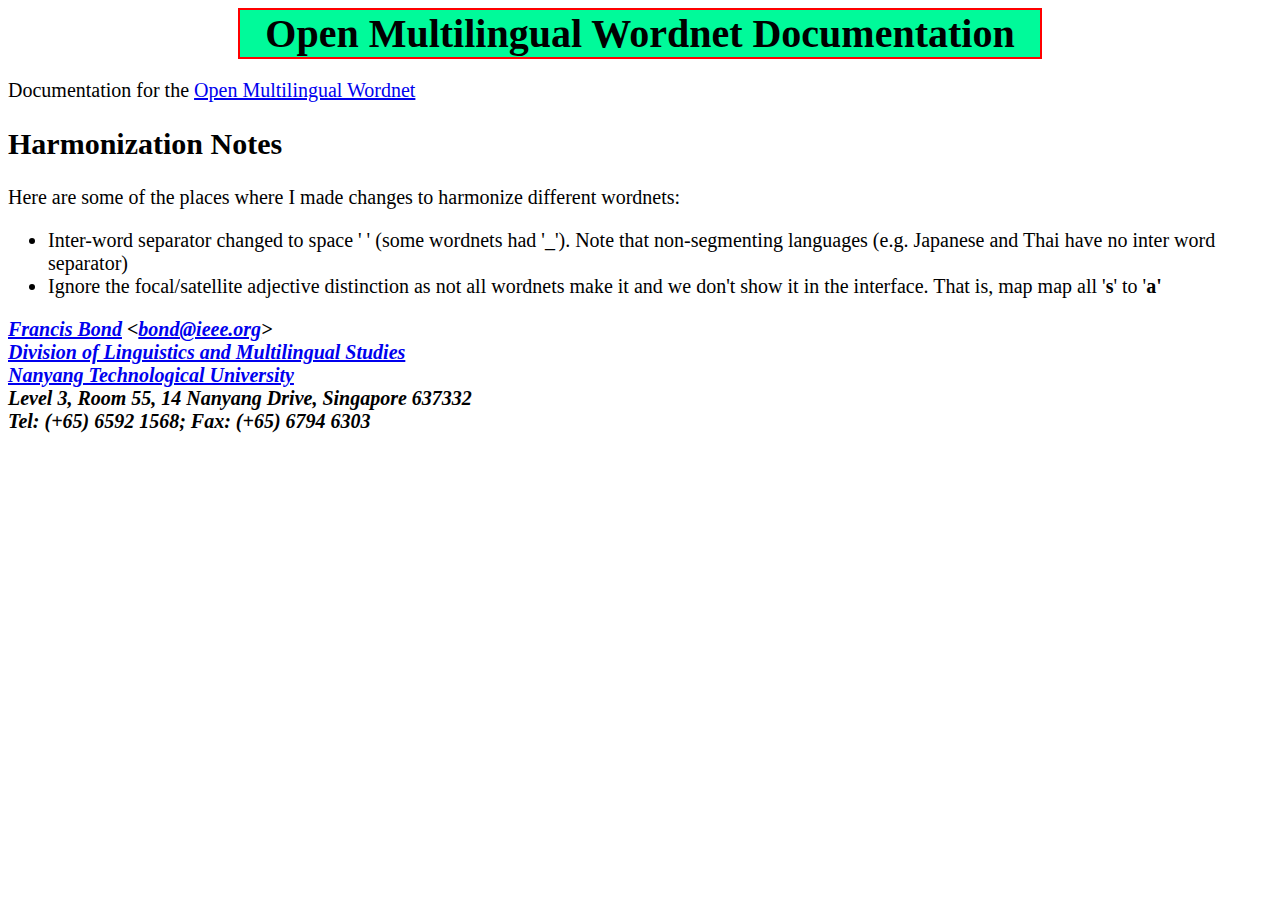
<file: omw/compling.hss.ntu.edu.sg/omw/doc.html>
<html>
  <head>
    <meta http-equiv="Content-Type" content="text/html; charset=utf-8">
    <title>Open Multilingual Wordnet Documentation</title>
    <style type='text/css'>
      body {
      font-size: 15pt;
      }
      h1 {
      width: 20em;
      background-color: mediumspringgreen;
      margin: auto;
      border: 2pt solid red;
      -moz-border-radius: 1ex;
      text-align: center
      }
    </style>
  </head>
  <body>
    <h1>Open Multilingual Wordnet Documentation</h1>

<p>Documentation for the <a href="index.html">Open Multilingual Wordnet</a></p>

<h2>Harmonization Notes</h2>

<p>Here are some of the places where I made changes to harmonize different wordnets:

<ul>
  <li>Inter-word separator changed to space ' ' (some wordnets had
  '_').  Note that non-segmenting languages (e.g. Japanese and Thai
  have no inter word separator)
  <li> Ignore the focal/satellite adjective distinction as not all
     wordnets make it and we don't show it in the interface.  That is,
     map map all '<b>s</b>' to '<b>a</a>'
</ul>


    <address>
      <a href="http://www3.ntu.edu.sg/home/fcbond/"><strong>Francis Bond</strong></a>
      &lt;<a href="mailto:bond@ieee.org">bond@ieee.org</a>&gt;
      <br> <a href="http://linguistics.hss.ntu.edu.sg/">Division of Linguistics and Multilingual Studies</a>
      <br> <a href="http://www.ntu.edu.sg/">Nanyang Technological University</a>
      <br>Level 3, Room 55, 14 Nanyang Drive, Singapore 637332
      <br>Tel:  (+65) 6592 1568; Fax: (+65) 6794 6303
    </address>
  </body>
</html>
</file>
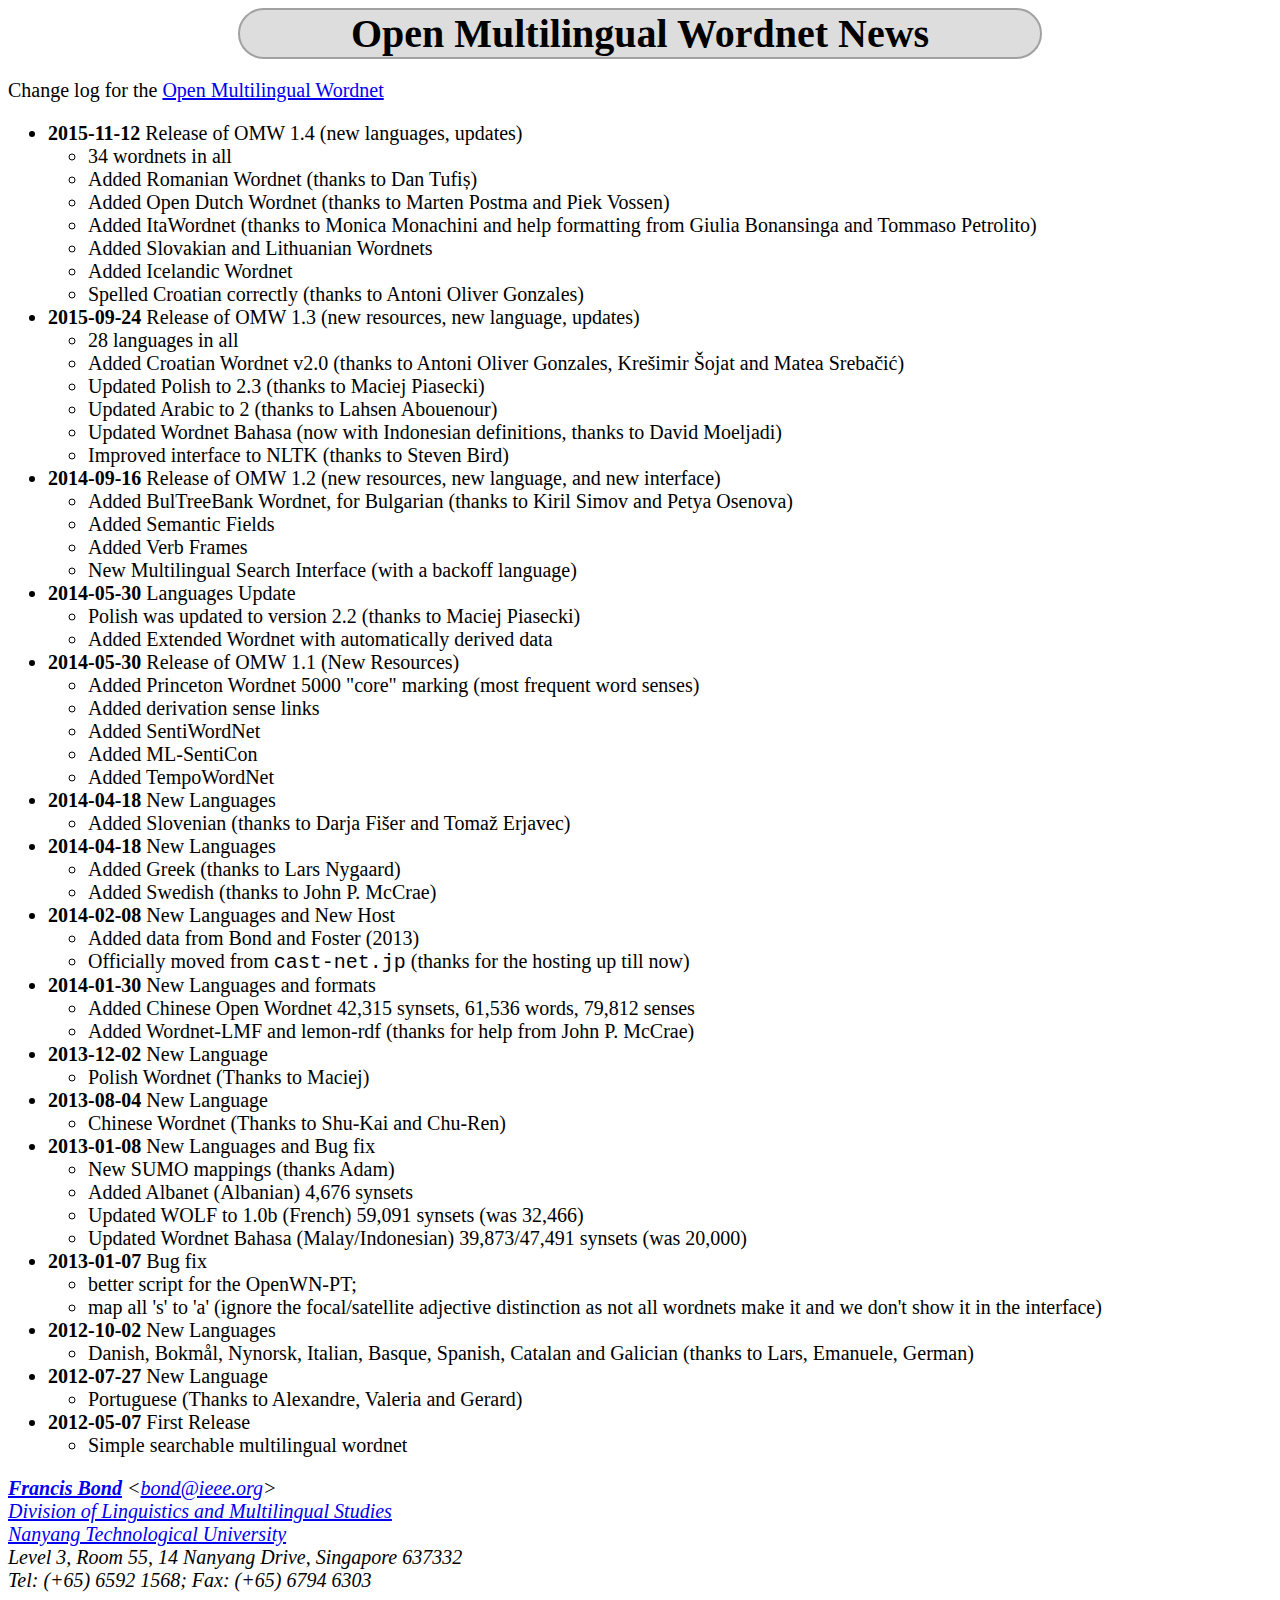
<file: omw/compling.hss.ntu.edu.sg/omw/news.html>
<html>
  <head>
    <meta http-equiv="Content-Type" content="text/html; charset=utf-8">
    <title>Open Multilingual Wordnet News</title>
    <style type='text/css'>
      body {
      font-size: 15pt;
      }
      h1 {
      width: 20em;
      background-color: #dddddd;
      margin: auto;
      border: 2pt solid #a1a1a1;
      border-radius: 5ex;
      text-align: center
      }
    </style>
  </head>
  <body>
    <h1>Open Multilingual Wordnet News</h1>

<p>Change log for the <a href="index.html">Open Multilingual Wordnet</a></p>

<ul>
<li> <strong>2015-11-12</strong> Release of OMW 1.4 (new languages, updates)
    <ul>
      <li> 34 wordnets in all
      <li> Added Romanian Wordnet (thanks to Dan Tufiș)
      <li> Added Open Dutch Wordnet (thanks to Marten Postma and Piek Vossen)
      <li> Added ItaWordnet (thanks to Monica Monachini and help formatting from Giulia Bonansinga and Tommaso Petrolito)
      <li> Added Slovakian and Lithuanian Wordnets
      <li> Added Icelandic Wordnet
      <li> Spelled Croatian correctly (thanks to Antoni Oliver Gonzales)
    </ul>
  <li> <strong>2015-09-24</strong> Release of OMW 1.3 (new resources, new language, updates)
    <ul>
      <li> 28 languages in all
      <li> Added Croatian Wordnet v2.0 (thanks to Antoni Oliver Gonzales, Krešimir Šojat and Matea Srebačić)
      <li> Updated Polish to 2.3 (thanks to Maciej Piasecki)
      <li> Updated Arabic to 2 (thanks to Lahsen Abouenour) 
      <li> Updated Wordnet Bahasa (now with Indonesian definitions, thanks to David Moeljadi)
      <li> Improved interface to NLTK (thanks to Steven Bird)
    </ul>
  <li> <strong>2014-09-16</strong> Release of OMW 1.2 (new resources, new language, and new interface)
    <ul>
      <li>Added BulTreeBank Wordnet, for Bulgarian  (thanks to Kiril Simov and Petya Osenova)
      <li> Added Semantic Fields
      <li> Added Verb Frames
      <li> New Multilingual Search Interface (with a backoff language)
    </ul>
  <li> <strong>2014-05-30</strong>  Languages Update 
    <ul>
      <li>Polish was updated to version 2.2  (thanks to Maciej Piasecki)
      <li>Added Extended Wordnet with automatically derived data
    </ul>
  <li> <strong>2014-05-30</strong>  Release of OMW 1.1 (New Resources)
    <ul>
      <li>Added Princeton Wordnet 5000 "core" marking (most frequent word senses)
      <li>Added derivation sense links 
      <li>Added SentiWordNet
      <li>Added ML-SentiCon
      <li>Added TempoWordNet
    </ul>
  <li> <strong>2014-04-18</strong>  New Languages 
    <ul>
      <li>Added Slovenian (thanks to Darja Fišer and Tomaž Erjavec)
    </ul>
  <li> <strong>2014-04-18</strong>  New Languages 
    <ul>
      <li>Added Greek (thanks to Lars Nygaard)
      <li>Added Swedish (thanks to John P. McCrae)
    </ul>

  <li> <strong>2014-02-08</strong> New Languages and New Host
    <ul>
      <li>Added data from Bond and Foster (2013)
      <li>Officially moved from <tt>cast-net.jp</tt> (thanks for the hosting up till now)
    </ul>

  <li> <strong>2014-01-30</strong> New Languages and formats
    <ul>
      <li>Added Chinese Open Wordnet 42,315 synsets, 61,536 words, 79,812 senses
      <li>Added Wordnet-LMF and lemon-rdf  (thanks for help from John P. McCrae)
    </ul>
  <li> <strong>2013-12-02</strong> New Language
   <ul>
     <li>Polish Wordnet (Thanks to Maciej)
   </ul>
  <li> <strong>2013-08-04</strong> New Language
   <ul>
     <li>Chinese Wordnet (Thanks to Shu-Kai and Chu-Ren)
   </ul>
  <li> <strong>2013-01-08</strong> New Languages and Bug fix
    <ul>
      <li>New SUMO mappings (thanks Adam)
      <li>Added Albanet (Albanian) 4,676 synsets
      <li>Updated WOLF to 1.0b (French) 59,091 synsets (was 32,466)
      <li>Updated Wordnet Bahasa (Malay/Indonesian) 39,873/47,491 synsets (was 20,000)
    </ul>
 <li> <strong>2013-01-07</strong> Bug fix
   <ul>
     <li>better script for the OpenWN-PT; 
     <li> map all 's' to 'a' (ignore the focal/satellite adjective
     distinction as not all wordnets make it and we don't show it in the interface)
   </ul>
 <li> <strong>2012-10-02</strong> New Languages
   <ul>
     <li>Danish, Bokmål, Nynorsk, Italian,
       Basque, Spanish, Catalan and Galician (thanks to Lars, Emanuele, German)
   </ul>
 <li> <strong>2012-07-27</strong> New Language
   <ul>
     <li>Portuguese (Thanks to  Alexandre, Valeria and Gerard)
   </ul>
 <li> <strong>2012-05-07</strong> First Release
   <ul>
     <li>Simple searchable multilingual wordnet
   </ul>
</ul>

    <address>
      <a href="http://www3.ntu.edu.sg/home/fcbond/"><strong>Francis Bond</strong></a>
      &lt;<a href="mailto:bond@ieee.org">bond@ieee.org</a>&gt;
      <br> <a href="http://linguistics.hss.ntu.edu.sg/">Division of Linguistics and Multilingual Studies</a>
      <br> <a href="http://www.ntu.edu.sg/">Nanyang Technological University</a>
      <br>Level 3, Room 55, 14 Nanyang Drive, Singapore 637332
      <br>Tel:  (+65) 6592 1568; Fax: (+65) 6794 6303
    </address>
  </body>
</html>
</file>
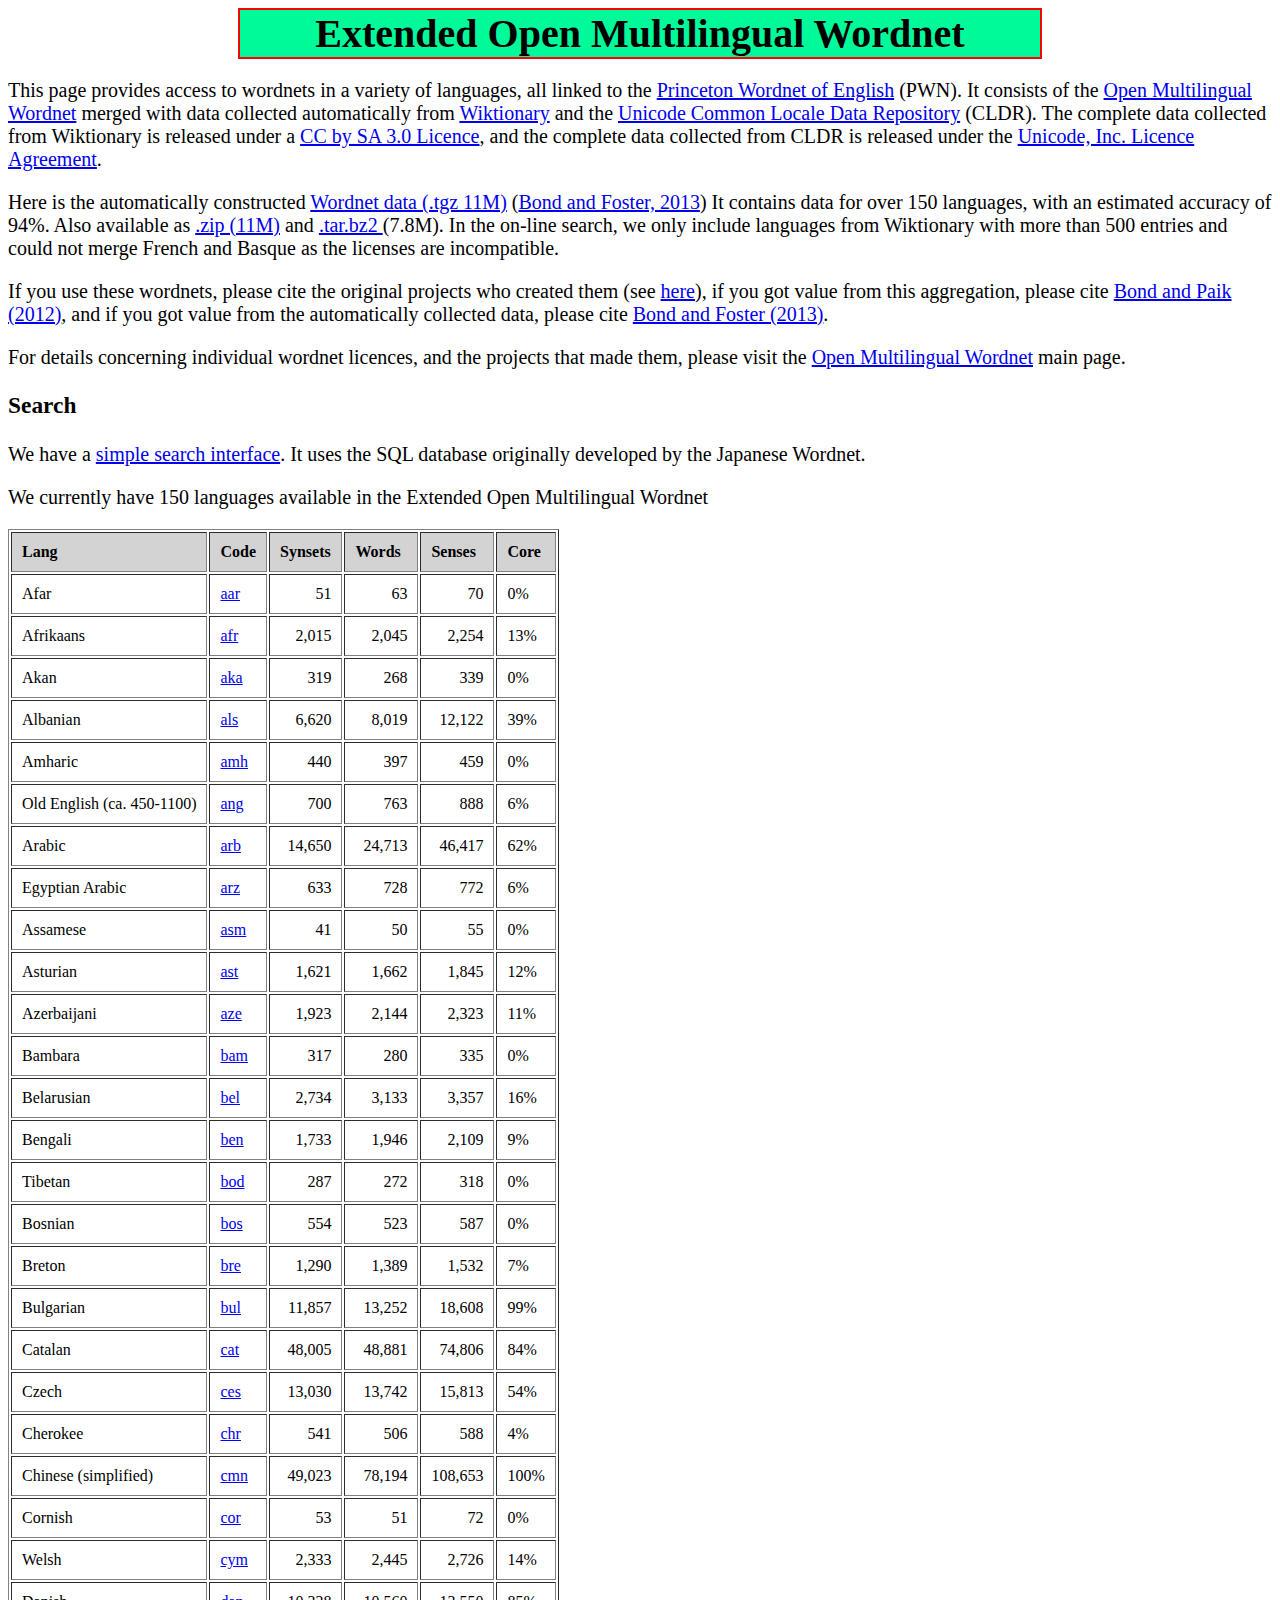
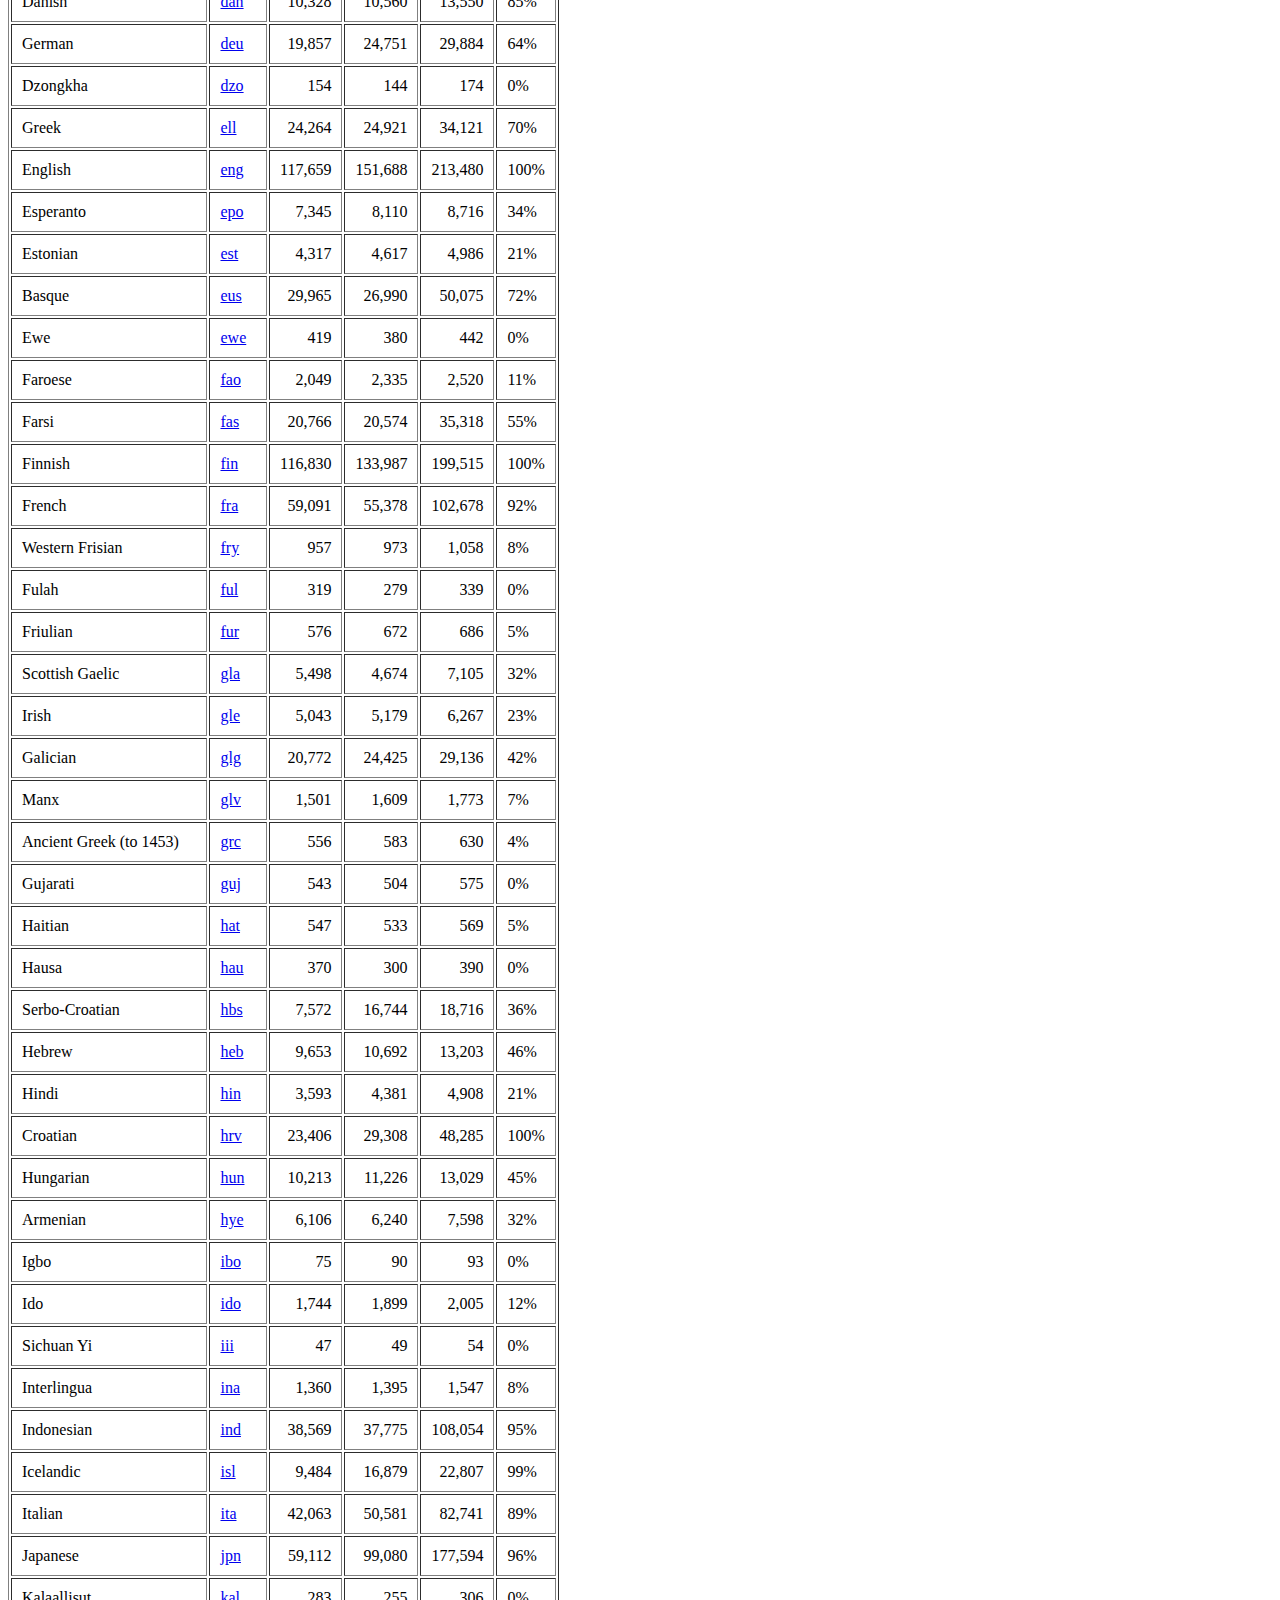
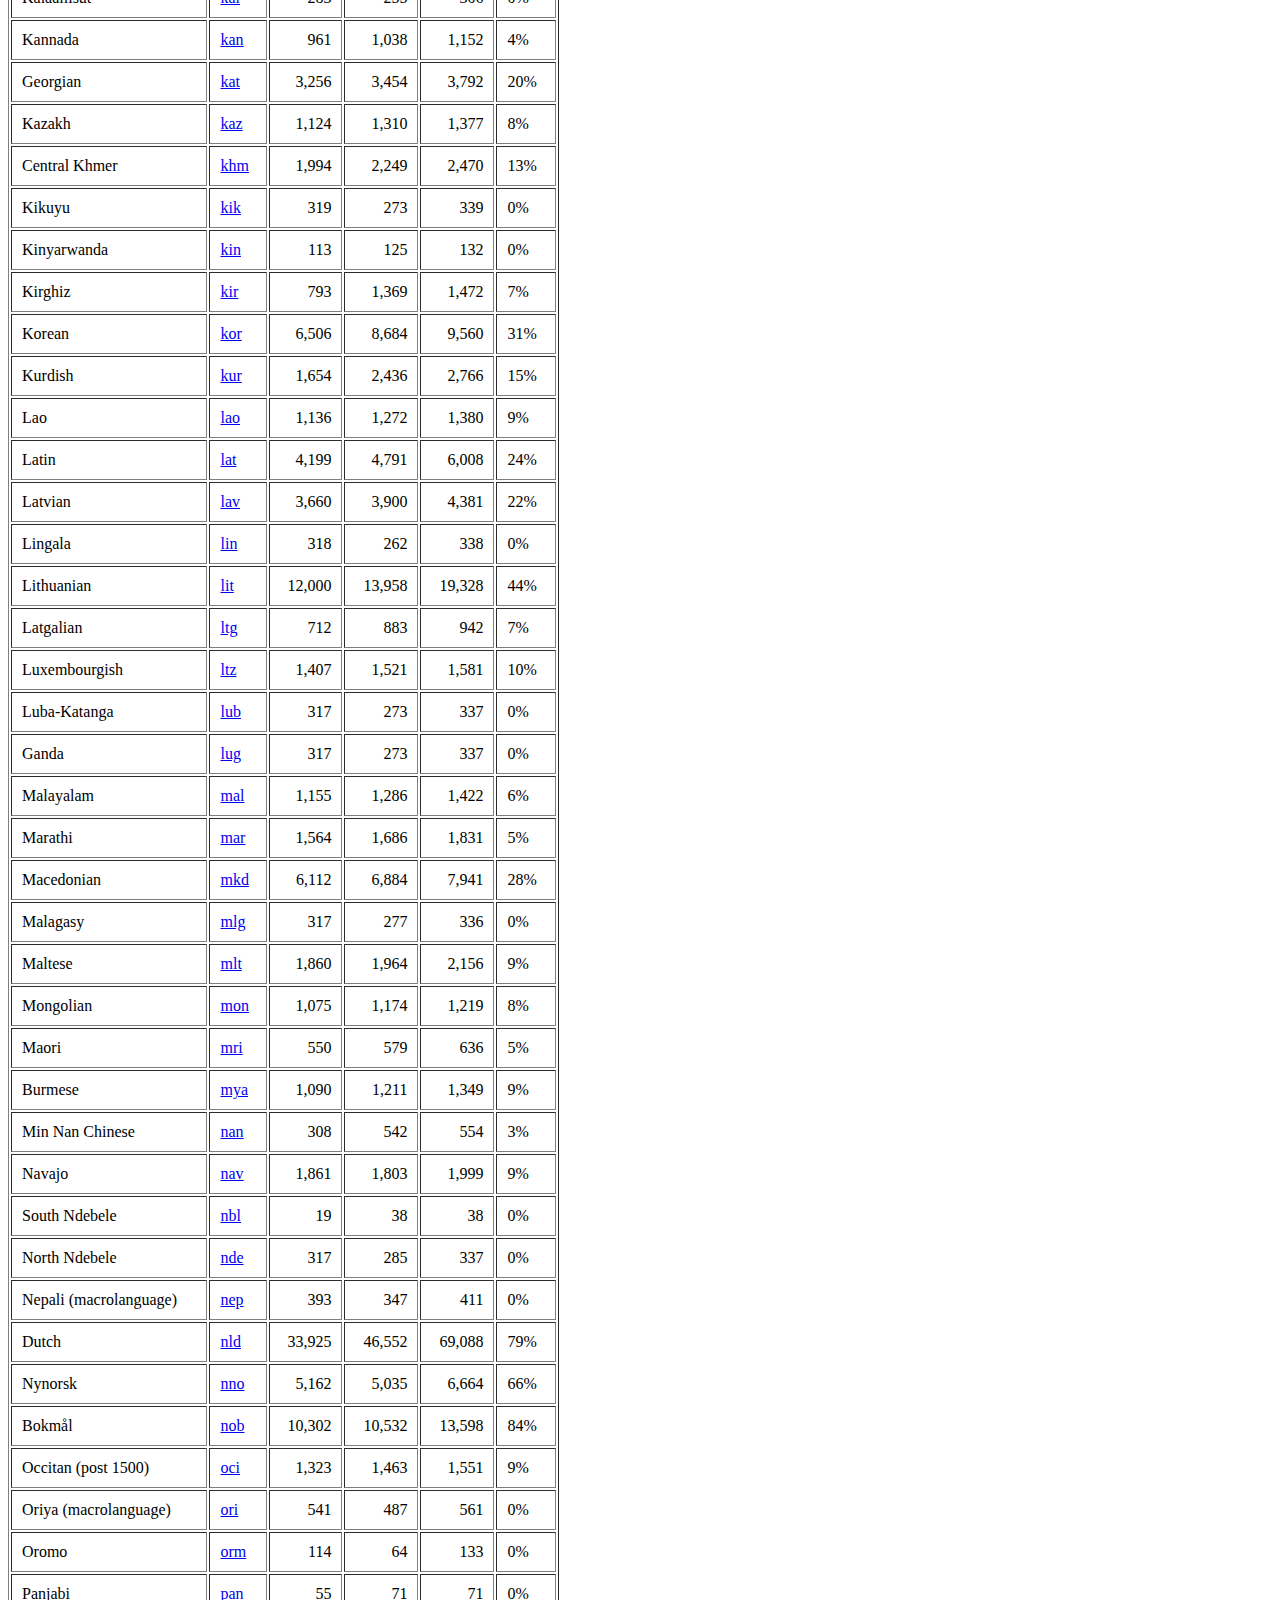
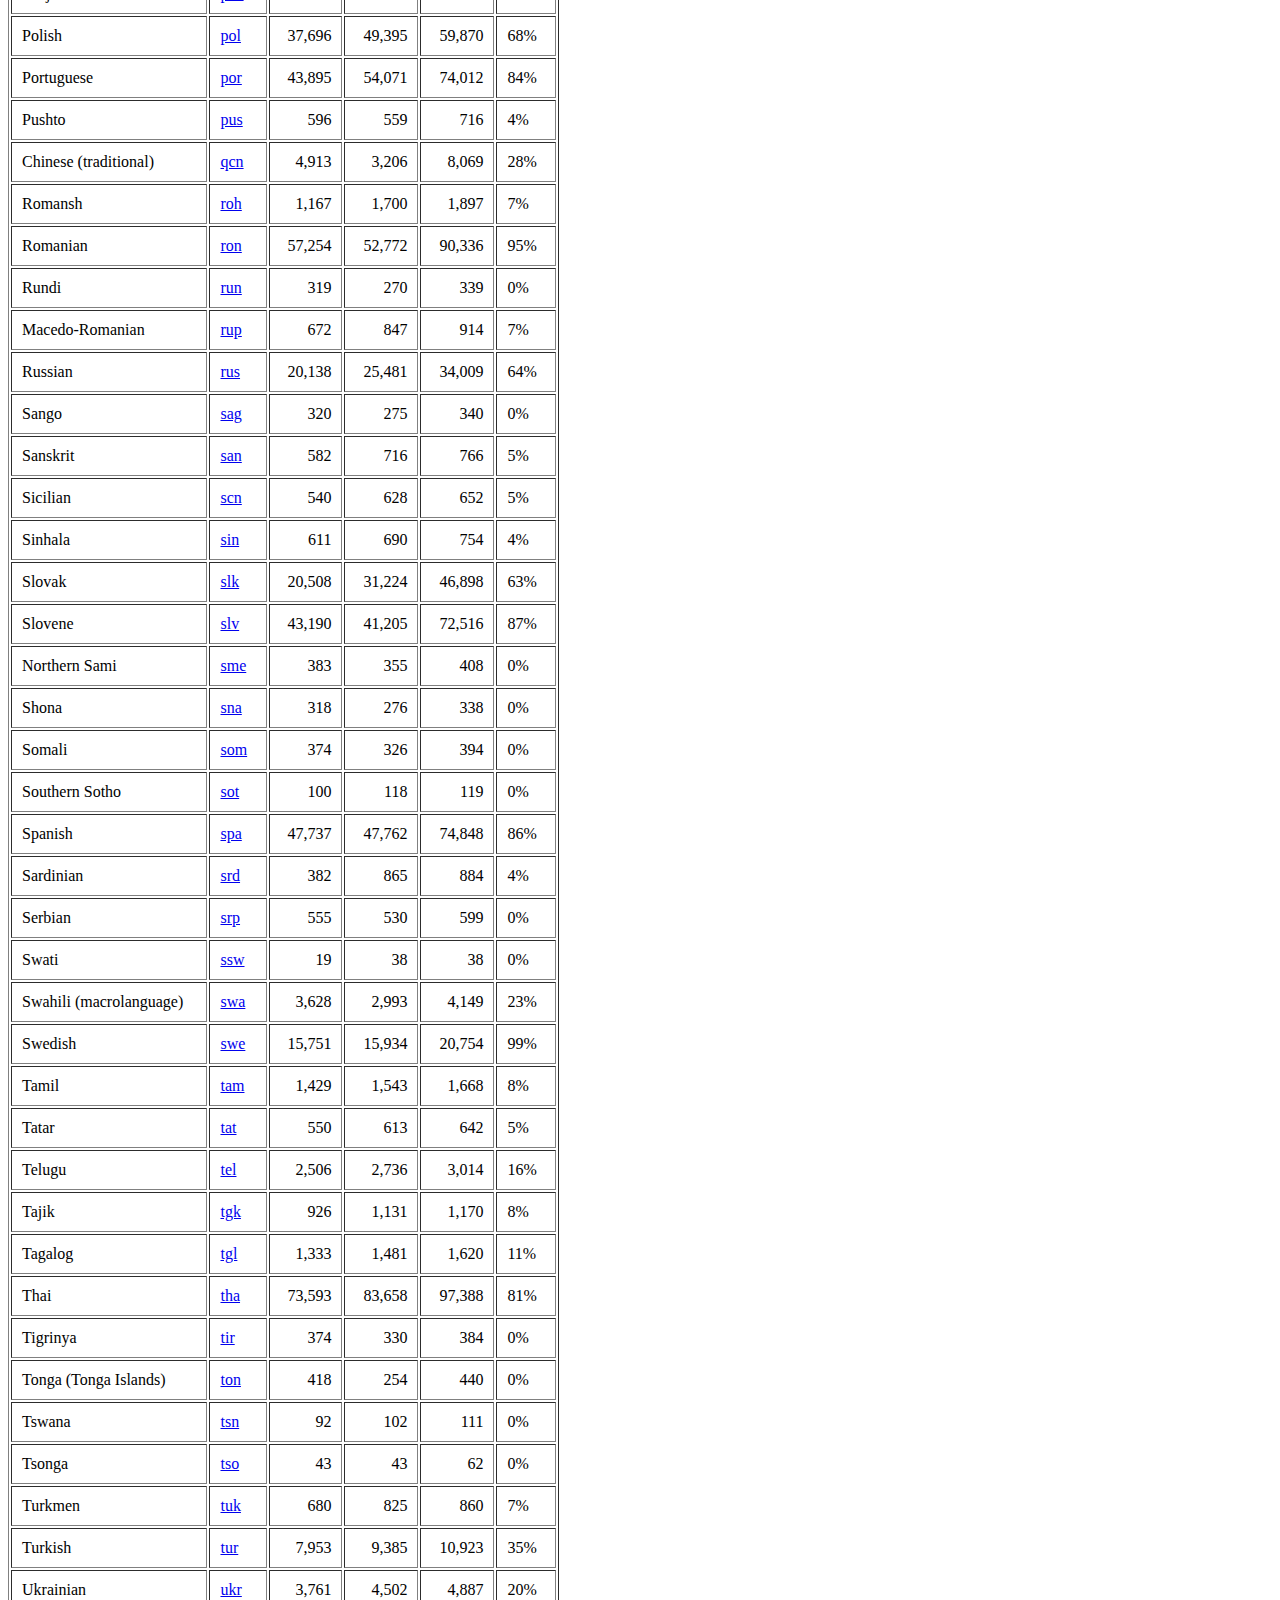
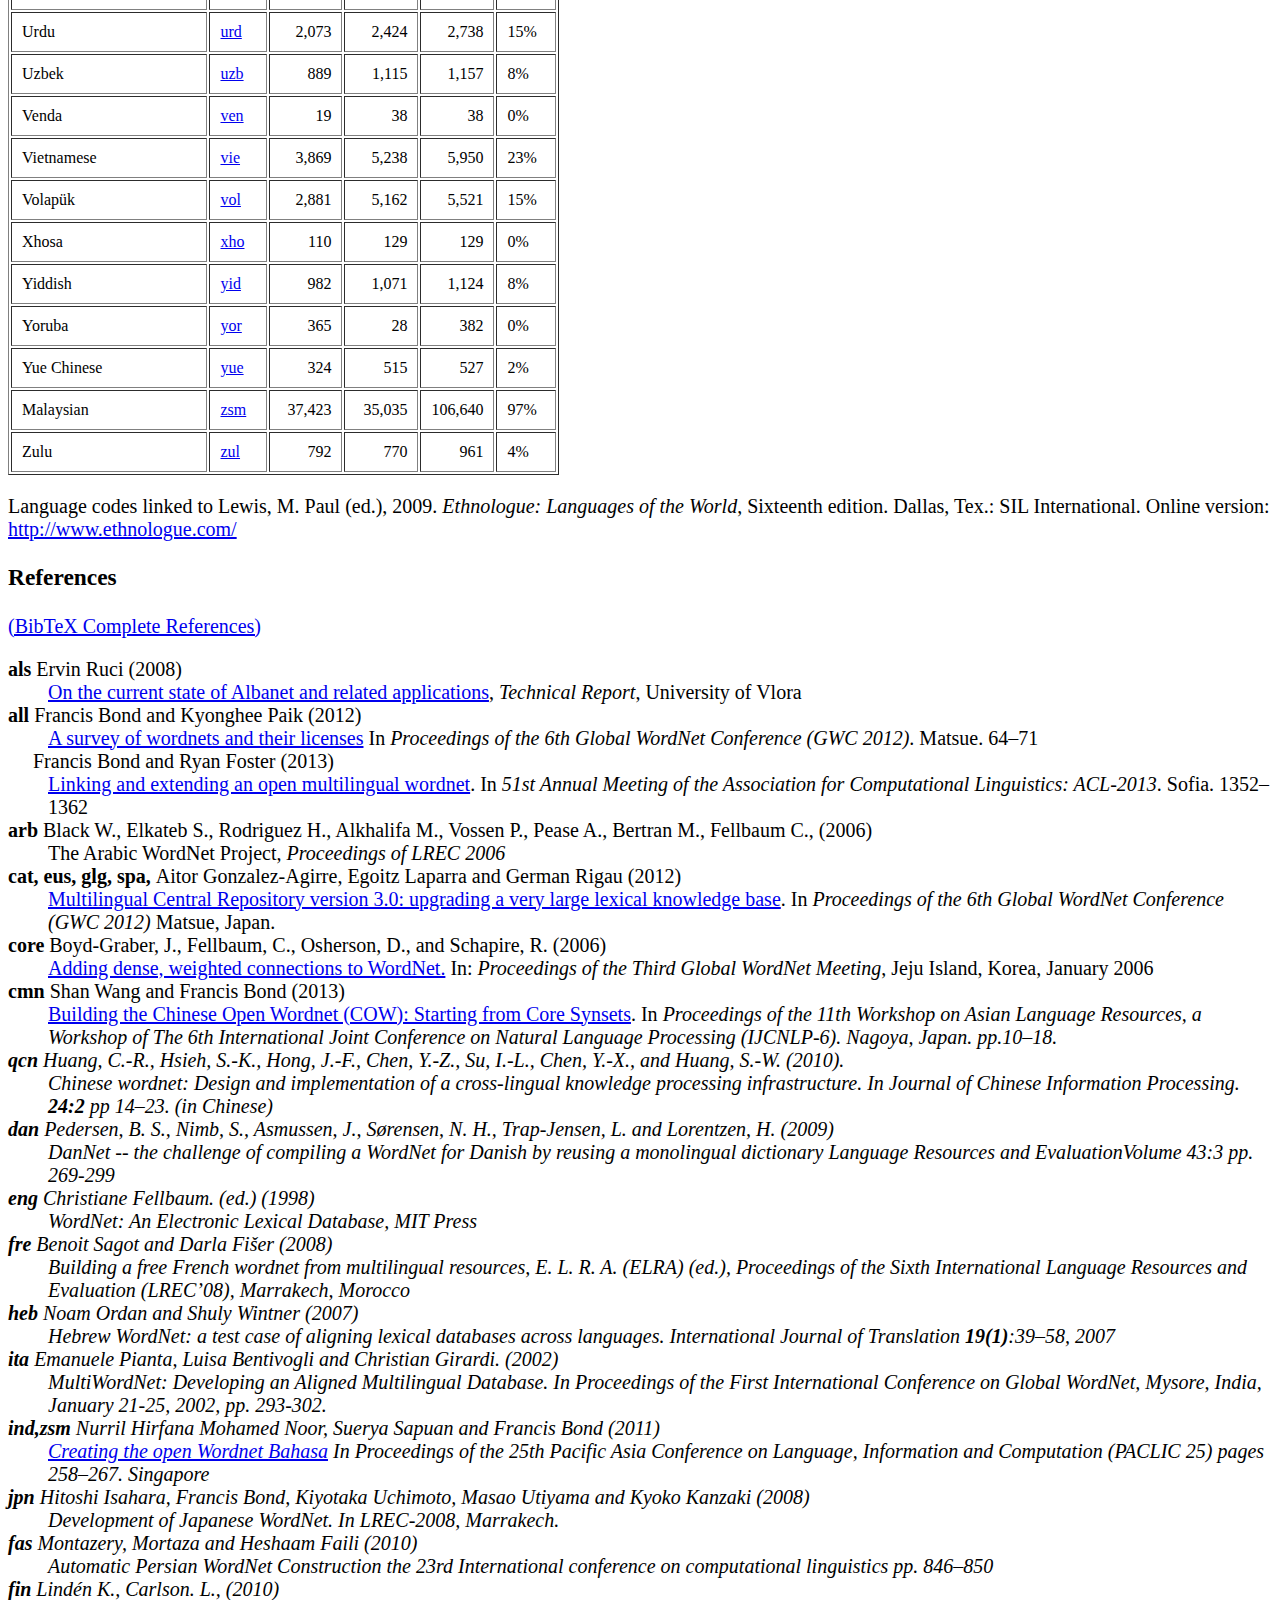
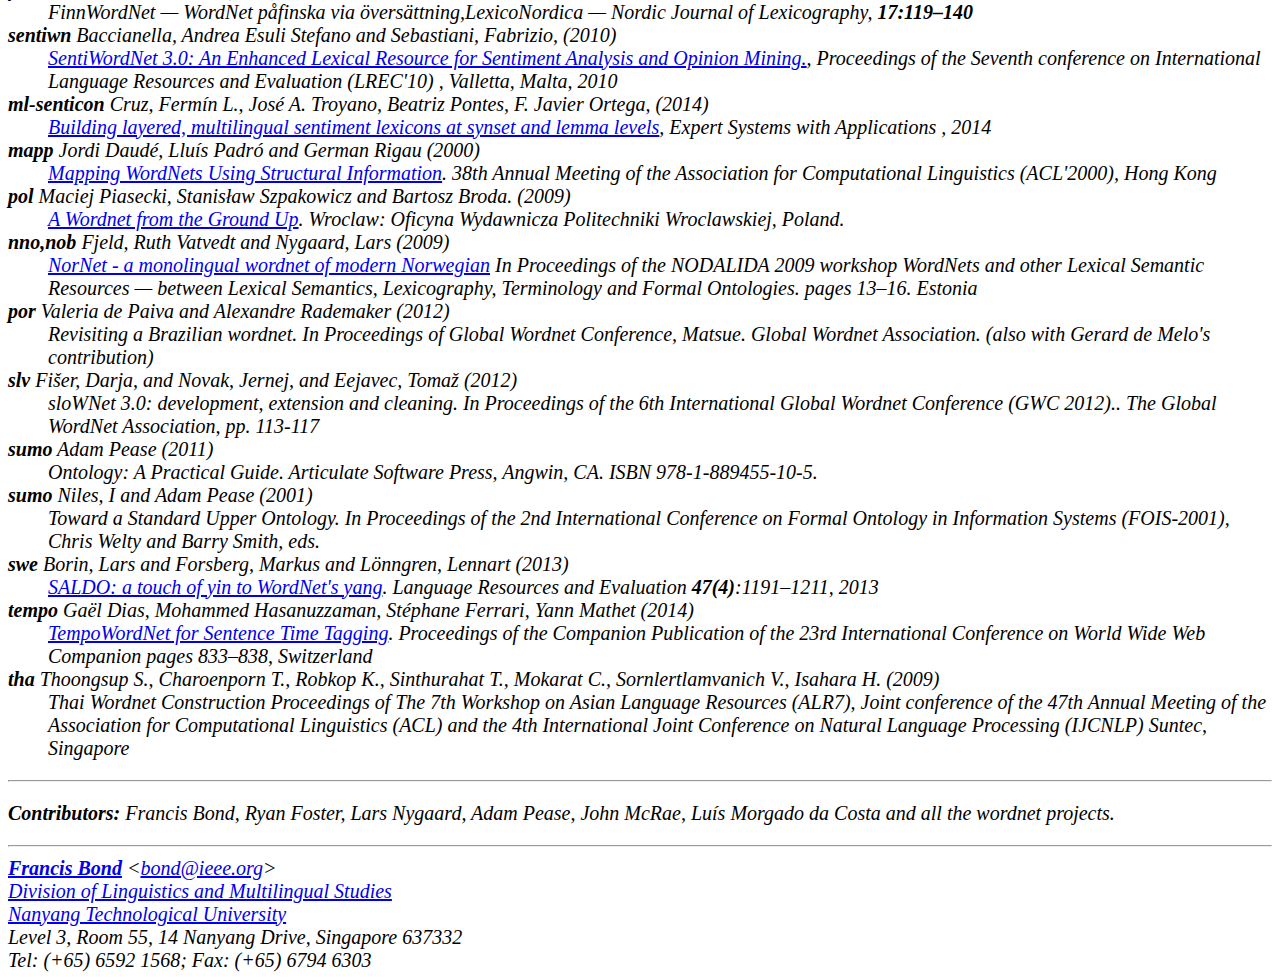
<file: omw/compling.hss.ntu.edu.sg/omw/summx.html>
<html>
  <head>
    <meta http-equiv="Content-Type" content="text/html; charset=utf-8">
    <title>Extended Open Multilingual Wordnet</title>
    <style type='text/css'>
      body {
      font-size: 15pt;
      }
      h1 {
      width: 20em;
      background-color: mediumspringgreen;
      margin: auto;
      border: 2pt solid red;
      -moz-border-radius: 1ex;
      text-align: center
      }
    </style>
  </head>
  <body>
    <h1>Extended Open Multilingual Wordnet</h1>
    <p> This page provides access to wordnets in a variety of
    languages, all linked to
    the <a href="http://wordnet.princeton.edu/">Princeton Wordnet of
    English</a> (PWN).  It consists of the  <a href="index.html">Open Multilingual 
    Wordnet</a>  merged with data collected automatically from  
    <a href='https://en.wiktionary.org/wiki/Wiktionary:Main_Page'>Wiktionary</a> and
    the <a href='http://cldr.unicode.org/'>‎Unicode Common Locale Data Repository</a> (CLDR).  
    The complete data collected from Wiktionary is released under a 
    <a href="http://creativecommons.org/licenses/by-sa/3.0/">CC by SA 3.0 Licence<a>,
    and the complete data collected from CLDR is released under the
    <a href="http://www.unicode.org/copyright.html">Unicode, Inc. Licence Agreement<a>.
    
    <p>Here is the automatically constructed <a
    href='wn-wikt.tgz'>Wordnet data (.tgz 11M)</a> (<a
    href='summx.html#Bond:Foster:2013'>Bond and Foster, 2013</a>) It contains
    data for over 150 languages, with an estimated accuracy of 94%.
    Also available as <a href='wn-wikt.zip'>.zip (11M)</a> and <a
    href='wn-wikt.tar.bz2'>.tar.bz2 </a> (7.8M).  In the on-line
    search, we only include languages from Wiktionary with more than
    500 entries and could not merge French and Basque as the licenses
    are incompatible.

    <p>If you use these wordnets, please cite the original projects
    who created them (see  <a href="index.html">here</a>), if you got value from this
    aggregation, please cite <a href="summx.html#Bond:Paik:2012">Bond and Paik (2012)</a>, and 
    if you got value from the automatically collected data, please cite 
    <a href="summx.html#Bond:Foster:2013">Bond and Foster (2013)</a>.</p>  

    <p>For details concerning individual wordnet licences, and the
    projects that made them, please visit the <a
    href="index.html">Open Multilingual Wordnet</a> main page.

    <h3>Search</h3>
    <p>We have a <a href='http://compling.hss.ntu.edu.sg/omw/cgi-bin/wn-gridx.cgi'>simple search
    interface</a>.  It uses the SQL database originally developed by the
    Japanese Wordnet.
    </p>
<p>We currently have 150 languages available in the Extended Open Multilingual Wordnet<p>
<table cellpadding ="10" border>
  <tr bgcolor="lightgrey">
    <th align="left">Lang</th>
    <th align="left">Code</th>
    <th align="left">Synsets</th>
    <th align="left">Words</th>
    <th align="left">Senses</th>
    <th align="left">Core</th>
  </tr>
  <tr>
    <td>Afar</td>
    <td><a href='http://www.ethnologue.com/show_language.asp?code=aar'>aar</a></td>
    <td align="right">51</td>
    <td align="right">63</td>
    <td align="right">70</td>
    <td>  0%</td>
  </tr>
  <tr>
    <td>Afrikaans</td>
    <td><a href='http://www.ethnologue.com/show_language.asp?code=afr'>afr</a></td>
    <td align="right">2,015</td>
    <td align="right">2,045</td>
    <td align="right">2,254</td>
    <td> 13%</td>
  </tr>
  <tr>
    <td>Akan</td>
    <td><a href='http://www.ethnologue.com/show_language.asp?code=aka'>aka</a></td>
    <td align="right">319</td>
    <td align="right">268</td>
    <td align="right">339</td>
    <td>  0%</td>
  </tr>
  <tr>
    <td>Albanian</td>
    <td><a href='http://www.ethnologue.com/show_language.asp?code=als'>als</a></td>
    <td align="right">6,620</td>
    <td align="right">8,019</td>
    <td align="right">12,122</td>
    <td> 39%</td>
  </tr>
  <tr>
    <td>Amharic</td>
    <td><a href='http://www.ethnologue.com/show_language.asp?code=amh'>amh</a></td>
    <td align="right">440</td>
    <td align="right">397</td>
    <td align="right">459</td>
    <td>  0%</td>
  </tr>
  <tr>
    <td>Old English (ca. 450-1100)</td>
    <td><a href='http://www.ethnologue.com/show_language.asp?code=ang'>ang</a></td>
    <td align="right">700</td>
    <td align="right">763</td>
    <td align="right">888</td>
    <td>  6%</td>
  </tr>
  <tr>
    <td>Arabic</td>
    <td><a href='http://www.ethnologue.com/show_language.asp?code=arb'>arb</a></td>
    <td align="right">14,650</td>
    <td align="right">24,713</td>
    <td align="right">46,417</td>
    <td> 62%</td>
  </tr>
  <tr>
    <td>Egyptian Arabic</td>
    <td><a href='http://www.ethnologue.com/show_language.asp?code=arz'>arz</a></td>
    <td align="right">633</td>
    <td align="right">728</td>
    <td align="right">772</td>
    <td>  6%</td>
  </tr>
  <tr>
    <td>Assamese</td>
    <td><a href='http://www.ethnologue.com/show_language.asp?code=asm'>asm</a></td>
    <td align="right">41</td>
    <td align="right">50</td>
    <td align="right">55</td>
    <td>  0%</td>
  </tr>
  <tr>
    <td>Asturian</td>
    <td><a href='http://www.ethnologue.com/show_language.asp?code=ast'>ast</a></td>
    <td align="right">1,621</td>
    <td align="right">1,662</td>
    <td align="right">1,845</td>
    <td> 12%</td>
  </tr>
  <tr>
    <td>Azerbaijani</td>
    <td><a href='http://www.ethnologue.com/show_language.asp?code=aze'>aze</a></td>
    <td align="right">1,923</td>
    <td align="right">2,144</td>
    <td align="right">2,323</td>
    <td> 11%</td>
  </tr>
  <tr>
    <td>Bambara</td>
    <td><a href='http://www.ethnologue.com/show_language.asp?code=bam'>bam</a></td>
    <td align="right">317</td>
    <td align="right">280</td>
    <td align="right">335</td>
    <td>  0%</td>
  </tr>
  <tr>
    <td>Belarusian</td>
    <td><a href='http://www.ethnologue.com/show_language.asp?code=bel'>bel</a></td>
    <td align="right">2,734</td>
    <td align="right">3,133</td>
    <td align="right">3,357</td>
    <td> 16%</td>
  </tr>
  <tr>
    <td>Bengali</td>
    <td><a href='http://www.ethnologue.com/show_language.asp?code=ben'>ben</a></td>
    <td align="right">1,733</td>
    <td align="right">1,946</td>
    <td align="right">2,109</td>
    <td>  9%</td>
  </tr>
  <tr>
    <td>Tibetan</td>
    <td><a href='http://www.ethnologue.com/show_language.asp?code=bod'>bod</a></td>
    <td align="right">287</td>
    <td align="right">272</td>
    <td align="right">318</td>
    <td>  0%</td>
  </tr>
  <tr>
    <td>Bosnian</td>
    <td><a href='http://www.ethnologue.com/show_language.asp?code=bos'>bos</a></td>
    <td align="right">554</td>
    <td align="right">523</td>
    <td align="right">587</td>
    <td>  0%</td>
  </tr>
  <tr>
    <td>Breton</td>
    <td><a href='http://www.ethnologue.com/show_language.asp?code=bre'>bre</a></td>
    <td align="right">1,290</td>
    <td align="right">1,389</td>
    <td align="right">1,532</td>
    <td>  7%</td>
  </tr>
  <tr>
    <td>Bulgarian</td>
    <td><a href='http://www.ethnologue.com/show_language.asp?code=bul'>bul</a></td>
    <td align="right">11,857</td>
    <td align="right">13,252</td>
    <td align="right">18,608</td>
    <td> 99%</td>
  </tr>
  <tr>
    <td>Catalan</td>
    <td><a href='http://www.ethnologue.com/show_language.asp?code=cat'>cat</a></td>
    <td align="right">48,005</td>
    <td align="right">48,881</td>
    <td align="right">74,806</td>
    <td> 84%</td>
  </tr>
  <tr>
    <td>Czech</td>
    <td><a href='http://www.ethnologue.com/show_language.asp?code=ces'>ces</a></td>
    <td align="right">13,030</td>
    <td align="right">13,742</td>
    <td align="right">15,813</td>
    <td> 54%</td>
  </tr>
  <tr>
    <td>Cherokee</td>
    <td><a href='http://www.ethnologue.com/show_language.asp?code=chr'>chr</a></td>
    <td align="right">541</td>
    <td align="right">506</td>
    <td align="right">588</td>
    <td>  4%</td>
  </tr>
  <tr>
    <td>Chinese (simplified)</td>
    <td><a href='http://www.ethnologue.com/show_language.asp?code=cmn'>cmn</a></td>
    <td align="right">49,023</td>
    <td align="right">78,194</td>
    <td align="right">108,653</td>
    <td> 100%</td>
  </tr>
  <tr>
    <td>Cornish</td>
    <td><a href='http://www.ethnologue.com/show_language.asp?code=cor'>cor</a></td>
    <td align="right">53</td>
    <td align="right">51</td>
    <td align="right">72</td>
    <td>  0%</td>
  </tr>
  <tr>
    <td>Welsh</td>
    <td><a href='http://www.ethnologue.com/show_language.asp?code=cym'>cym</a></td>
    <td align="right">2,333</td>
    <td align="right">2,445</td>
    <td align="right">2,726</td>
    <td> 14%</td>
  </tr>
  <tr>
    <td>Danish</td>
    <td><a href='http://www.ethnologue.com/show_language.asp?code=dan'>dan</a></td>
    <td align="right">10,328</td>
    <td align="right">10,560</td>
    <td align="right">13,550</td>
    <td> 85%</td>
  </tr>
  <tr>
    <td>German</td>
    <td><a href='http://www.ethnologue.com/show_language.asp?code=deu'>deu</a></td>
    <td align="right">19,857</td>
    <td align="right">24,751</td>
    <td align="right">29,884</td>
    <td> 64%</td>
  </tr>
  <tr>
    <td>Dzongkha</td>
    <td><a href='http://www.ethnologue.com/show_language.asp?code=dzo'>dzo</a></td>
    <td align="right">154</td>
    <td align="right">144</td>
    <td align="right">174</td>
    <td>  0%</td>
  </tr>
  <tr>
    <td>Greek</td>
    <td><a href='http://www.ethnologue.com/show_language.asp?code=ell'>ell</a></td>
    <td align="right">24,264</td>
    <td align="right">24,921</td>
    <td align="right">34,121</td>
    <td> 70%</td>
  </tr>
  <tr>
    <td>English</td>
    <td><a href='http://www.ethnologue.com/show_language.asp?code=eng'>eng</a></td>
    <td align="right">117,659</td>
    <td align="right">151,688</td>
    <td align="right">213,480</td>
    <td> 100%</td>
  </tr>
  <tr>
    <td>Esperanto</td>
    <td><a href='http://www.ethnologue.com/show_language.asp?code=epo'>epo</a></td>
    <td align="right">7,345</td>
    <td align="right">8,110</td>
    <td align="right">8,716</td>
    <td> 34%</td>
  </tr>
  <tr>
    <td>Estonian</td>
    <td><a href='http://www.ethnologue.com/show_language.asp?code=est'>est</a></td>
    <td align="right">4,317</td>
    <td align="right">4,617</td>
    <td align="right">4,986</td>
    <td> 21%</td>
  </tr>
  <tr>
    <td>Basque</td>
    <td><a href='http://www.ethnologue.com/show_language.asp?code=eus'>eus</a></td>
    <td align="right">29,965</td>
    <td align="right">26,990</td>
    <td align="right">50,075</td>
    <td> 72%</td>
  </tr>
  <tr>
    <td>Ewe</td>
    <td><a href='http://www.ethnologue.com/show_language.asp?code=ewe'>ewe</a></td>
    <td align="right">419</td>
    <td align="right">380</td>
    <td align="right">442</td>
    <td>  0%</td>
  </tr>
  <tr>
    <td>Faroese</td>
    <td><a href='http://www.ethnologue.com/show_language.asp?code=fao'>fao</a></td>
    <td align="right">2,049</td>
    <td align="right">2,335</td>
    <td align="right">2,520</td>
    <td> 11%</td>
  </tr>
  <tr>
    <td>Farsi</td>
    <td><a href='http://www.ethnologue.com/show_language.asp?code=fas'>fas</a></td>
    <td align="right">20,766</td>
    <td align="right">20,574</td>
    <td align="right">35,318</td>
    <td> 55%</td>
  </tr>
  <tr>
    <td>Finnish</td>
    <td><a href='http://www.ethnologue.com/show_language.asp?code=fin'>fin</a></td>
    <td align="right">116,830</td>
    <td align="right">133,987</td>
    <td align="right">199,515</td>
    <td> 100%</td>
  </tr>
  <tr>
    <td>French</td>
    <td><a href='http://www.ethnologue.com/show_language.asp?code=fra'>fra</a></td>
    <td align="right">59,091</td>
    <td align="right">55,378</td>
    <td align="right">102,678</td>
    <td> 92%</td>
  </tr>
  <tr>
    <td>Western Frisian</td>
    <td><a href='http://www.ethnologue.com/show_language.asp?code=fry'>fry</a></td>
    <td align="right">957</td>
    <td align="right">973</td>
    <td align="right">1,058</td>
    <td>  8%</td>
  </tr>
  <tr>
    <td>Fulah</td>
    <td><a href='http://www.ethnologue.com/show_language.asp?code=ful'>ful</a></td>
    <td align="right">319</td>
    <td align="right">279</td>
    <td align="right">339</td>
    <td>  0%</td>
  </tr>
  <tr>
    <td>Friulian</td>
    <td><a href='http://www.ethnologue.com/show_language.asp?code=fur'>fur</a></td>
    <td align="right">576</td>
    <td align="right">672</td>
    <td align="right">686</td>
    <td>  5%</td>
  </tr>
  <tr>
    <td>Scottish Gaelic</td>
    <td><a href='http://www.ethnologue.com/show_language.asp?code=gla'>gla</a></td>
    <td align="right">5,498</td>
    <td align="right">4,674</td>
    <td align="right">7,105</td>
    <td> 32%</td>
  </tr>
  <tr>
    <td>Irish</td>
    <td><a href='http://www.ethnologue.com/show_language.asp?code=gle'>gle</a></td>
    <td align="right">5,043</td>
    <td align="right">5,179</td>
    <td align="right">6,267</td>
    <td> 23%</td>
  </tr>
  <tr>
    <td>Galician</td>
    <td><a href='http://www.ethnologue.com/show_language.asp?code=glg'>glg</a></td>
    <td align="right">20,772</td>
    <td align="right">24,425</td>
    <td align="right">29,136</td>
    <td> 42%</td>
  </tr>
  <tr>
    <td>Manx</td>
    <td><a href='http://www.ethnologue.com/show_language.asp?code=glv'>glv</a></td>
    <td align="right">1,501</td>
    <td align="right">1,609</td>
    <td align="right">1,773</td>
    <td>  7%</td>
  </tr>
  <tr>
    <td>Ancient Greek (to 1453)</td>
    <td><a href='http://www.ethnologue.com/show_language.asp?code=grc'>grc</a></td>
    <td align="right">556</td>
    <td align="right">583</td>
    <td align="right">630</td>
    <td>  4%</td>
  </tr>
  <tr>
    <td>Gujarati</td>
    <td><a href='http://www.ethnologue.com/show_language.asp?code=guj'>guj</a></td>
    <td align="right">543</td>
    <td align="right">504</td>
    <td align="right">575</td>
    <td>  0%</td>
  </tr>
  <tr>
    <td>Haitian</td>
    <td><a href='http://www.ethnologue.com/show_language.asp?code=hat'>hat</a></td>
    <td align="right">547</td>
    <td align="right">533</td>
    <td align="right">569</td>
    <td>  5%</td>
  </tr>
  <tr>
    <td>Hausa</td>
    <td><a href='http://www.ethnologue.com/show_language.asp?code=hau'>hau</a></td>
    <td align="right">370</td>
    <td align="right">300</td>
    <td align="right">390</td>
    <td>  0%</td>
  </tr>
  <tr>
    <td>Serbo-Croatian</td>
    <td><a href='http://www.ethnologue.com/show_language.asp?code=hbs'>hbs</a></td>
    <td align="right">7,572</td>
    <td align="right">16,744</td>
    <td align="right">18,716</td>
    <td> 36%</td>
  </tr>
  <tr>
    <td>Hebrew</td>
    <td><a href='http://www.ethnologue.com/show_language.asp?code=heb'>heb</a></td>
    <td align="right">9,653</td>
    <td align="right">10,692</td>
    <td align="right">13,203</td>
    <td> 46%</td>
  </tr>
  <tr>
    <td>Hindi</td>
    <td><a href='http://www.ethnologue.com/show_language.asp?code=hin'>hin</a></td>
    <td align="right">3,593</td>
    <td align="right">4,381</td>
    <td align="right">4,908</td>
    <td> 21%</td>
  </tr>
  <tr>
    <td>Croatian</td>
    <td><a href='http://www.ethnologue.com/show_language.asp?code=hrv'>hrv</a></td>
    <td align="right">23,406</td>
    <td align="right">29,308</td>
    <td align="right">48,285</td>
    <td> 100%</td>
  </tr>
  <tr>
    <td>Hungarian</td>
    <td><a href='http://www.ethnologue.com/show_language.asp?code=hun'>hun</a></td>
    <td align="right">10,213</td>
    <td align="right">11,226</td>
    <td align="right">13,029</td>
    <td> 45%</td>
  </tr>
  <tr>
    <td>Armenian</td>
    <td><a href='http://www.ethnologue.com/show_language.asp?code=hye'>hye</a></td>
    <td align="right">6,106</td>
    <td align="right">6,240</td>
    <td align="right">7,598</td>
    <td> 32%</td>
  </tr>
  <tr>
    <td>Igbo</td>
    <td><a href='http://www.ethnologue.com/show_language.asp?code=ibo'>ibo</a></td>
    <td align="right">75</td>
    <td align="right">90</td>
    <td align="right">93</td>
    <td>  0%</td>
  </tr>
  <tr>
    <td>Ido</td>
    <td><a href='http://www.ethnologue.com/show_language.asp?code=ido'>ido</a></td>
    <td align="right">1,744</td>
    <td align="right">1,899</td>
    <td align="right">2,005</td>
    <td> 12%</td>
  </tr>
  <tr>
    <td>Sichuan Yi</td>
    <td><a href='http://www.ethnologue.com/show_language.asp?code=iii'>iii</a></td>
    <td align="right">47</td>
    <td align="right">49</td>
    <td align="right">54</td>
    <td>  0%</td>
  </tr>
  <tr>
    <td>Interlingua</td>
    <td><a href='http://www.ethnologue.com/show_language.asp?code=ina'>ina</a></td>
    <td align="right">1,360</td>
    <td align="right">1,395</td>
    <td align="right">1,547</td>
    <td>  8%</td>
  </tr>
  <tr>
    <td>Indonesian</td>
    <td><a href='http://www.ethnologue.com/show_language.asp?code=ind'>ind</a></td>
    <td align="right">38,569</td>
    <td align="right">37,775</td>
    <td align="right">108,054</td>
    <td> 95%</td>
  </tr>
  <tr>
    <td>Icelandic</td>
    <td><a href='http://www.ethnologue.com/show_language.asp?code=isl'>isl</a></td>
    <td align="right">9,484</td>
    <td align="right">16,879</td>
    <td align="right">22,807</td>
    <td> 99%</td>
  </tr>
  <tr>
    <td>Italian</td>
    <td><a href='http://www.ethnologue.com/show_language.asp?code=ita'>ita</a></td>
    <td align="right">42,063</td>
    <td align="right">50,581</td>
    <td align="right">82,741</td>
    <td> 89%</td>
  </tr>
  <tr>
    <td>Japanese</td>
    <td><a href='http://www.ethnologue.com/show_language.asp?code=jpn'>jpn</a></td>
    <td align="right">59,112</td>
    <td align="right">99,080</td>
    <td align="right">177,594</td>
    <td> 96%</td>
  </tr>
  <tr>
    <td>Kalaallisut</td>
    <td><a href='http://www.ethnologue.com/show_language.asp?code=kal'>kal</a></td>
    <td align="right">283</td>
    <td align="right">255</td>
    <td align="right">306</td>
    <td>  0%</td>
  </tr>
  <tr>
    <td>Kannada</td>
    <td><a href='http://www.ethnologue.com/show_language.asp?code=kan'>kan</a></td>
    <td align="right">961</td>
    <td align="right">1,038</td>
    <td align="right">1,152</td>
    <td>  4%</td>
  </tr>
  <tr>
    <td>Georgian</td>
    <td><a href='http://www.ethnologue.com/show_language.asp?code=kat'>kat</a></td>
    <td align="right">3,256</td>
    <td align="right">3,454</td>
    <td align="right">3,792</td>
    <td> 20%</td>
  </tr>
  <tr>
    <td>Kazakh</td>
    <td><a href='http://www.ethnologue.com/show_language.asp?code=kaz'>kaz</a></td>
    <td align="right">1,124</td>
    <td align="right">1,310</td>
    <td align="right">1,377</td>
    <td>  8%</td>
  </tr>
  <tr>
    <td>Central Khmer</td>
    <td><a href='http://www.ethnologue.com/show_language.asp?code=khm'>khm</a></td>
    <td align="right">1,994</td>
    <td align="right">2,249</td>
    <td align="right">2,470</td>
    <td> 13%</td>
  </tr>
  <tr>
    <td>Kikuyu</td>
    <td><a href='http://www.ethnologue.com/show_language.asp?code=kik'>kik</a></td>
    <td align="right">319</td>
    <td align="right">273</td>
    <td align="right">339</td>
    <td>  0%</td>
  </tr>
  <tr>
    <td>Kinyarwanda</td>
    <td><a href='http://www.ethnologue.com/show_language.asp?code=kin'>kin</a></td>
    <td align="right">113</td>
    <td align="right">125</td>
    <td align="right">132</td>
    <td>  0%</td>
  </tr>
  <tr>
    <td>Kirghiz</td>
    <td><a href='http://www.ethnologue.com/show_language.asp?code=kir'>kir</a></td>
    <td align="right">793</td>
    <td align="right">1,369</td>
    <td align="right">1,472</td>
    <td>  7%</td>
  </tr>
  <tr>
    <td>Korean</td>
    <td><a href='http://www.ethnologue.com/show_language.asp?code=kor'>kor</a></td>
    <td align="right">6,506</td>
    <td align="right">8,684</td>
    <td align="right">9,560</td>
    <td> 31%</td>
  </tr>
  <tr>
    <td>Kurdish</td>
    <td><a href='http://www.ethnologue.com/show_language.asp?code=kur'>kur</a></td>
    <td align="right">1,654</td>
    <td align="right">2,436</td>
    <td align="right">2,766</td>
    <td> 15%</td>
  </tr>
  <tr>
    <td>Lao</td>
    <td><a href='http://www.ethnologue.com/show_language.asp?code=lao'>lao</a></td>
    <td align="right">1,136</td>
    <td align="right">1,272</td>
    <td align="right">1,380</td>
    <td>  9%</td>
  </tr>
  <tr>
    <td>Latin</td>
    <td><a href='http://www.ethnologue.com/show_language.asp?code=lat'>lat</a></td>
    <td align="right">4,199</td>
    <td align="right">4,791</td>
    <td align="right">6,008</td>
    <td> 24%</td>
  </tr>
  <tr>
    <td>Latvian</td>
    <td><a href='http://www.ethnologue.com/show_language.asp?code=lav'>lav</a></td>
    <td align="right">3,660</td>
    <td align="right">3,900</td>
    <td align="right">4,381</td>
    <td> 22%</td>
  </tr>
  <tr>
    <td>Lingala</td>
    <td><a href='http://www.ethnologue.com/show_language.asp?code=lin'>lin</a></td>
    <td align="right">318</td>
    <td align="right">262</td>
    <td align="right">338</td>
    <td>  0%</td>
  </tr>
  <tr>
    <td>Lithuanian</td>
    <td><a href='http://www.ethnologue.com/show_language.asp?code=lit'>lit</a></td>
    <td align="right">12,000</td>
    <td align="right">13,958</td>
    <td align="right">19,328</td>
    <td> 44%</td>
  </tr>
  <tr>
    <td>Latgalian</td>
    <td><a href='http://www.ethnologue.com/show_language.asp?code=ltg'>ltg</a></td>
    <td align="right">712</td>
    <td align="right">883</td>
    <td align="right">942</td>
    <td>  7%</td>
  </tr>
  <tr>
    <td>Luxembourgish</td>
    <td><a href='http://www.ethnologue.com/show_language.asp?code=ltz'>ltz</a></td>
    <td align="right">1,407</td>
    <td align="right">1,521</td>
    <td align="right">1,581</td>
    <td> 10%</td>
  </tr>
  <tr>
    <td>Luba-Katanga</td>
    <td><a href='http://www.ethnologue.com/show_language.asp?code=lub'>lub</a></td>
    <td align="right">317</td>
    <td align="right">273</td>
    <td align="right">337</td>
    <td>  0%</td>
  </tr>
  <tr>
    <td>Ganda</td>
    <td><a href='http://www.ethnologue.com/show_language.asp?code=lug'>lug</a></td>
    <td align="right">317</td>
    <td align="right">273</td>
    <td align="right">337</td>
    <td>  0%</td>
  </tr>
  <tr>
    <td>Malayalam</td>
    <td><a href='http://www.ethnologue.com/show_language.asp?code=mal'>mal</a></td>
    <td align="right">1,155</td>
    <td align="right">1,286</td>
    <td align="right">1,422</td>
    <td>  6%</td>
  </tr>
  <tr>
    <td>Marathi</td>
    <td><a href='http://www.ethnologue.com/show_language.asp?code=mar'>mar</a></td>
    <td align="right">1,564</td>
    <td align="right">1,686</td>
    <td align="right">1,831</td>
    <td>  5%</td>
  </tr>
  <tr>
    <td>Macedonian</td>
    <td><a href='http://www.ethnologue.com/show_language.asp?code=mkd'>mkd</a></td>
    <td align="right">6,112</td>
    <td align="right">6,884</td>
    <td align="right">7,941</td>
    <td> 28%</td>
  </tr>
  <tr>
    <td>Malagasy</td>
    <td><a href='http://www.ethnologue.com/show_language.asp?code=mlg'>mlg</a></td>
    <td align="right">317</td>
    <td align="right">277</td>
    <td align="right">336</td>
    <td>  0%</td>
  </tr>
  <tr>
    <td>Maltese</td>
    <td><a href='http://www.ethnologue.com/show_language.asp?code=mlt'>mlt</a></td>
    <td align="right">1,860</td>
    <td align="right">1,964</td>
    <td align="right">2,156</td>
    <td>  9%</td>
  </tr>
  <tr>
    <td>Mongolian</td>
    <td><a href='http://www.ethnologue.com/show_language.asp?code=mon'>mon</a></td>
    <td align="right">1,075</td>
    <td align="right">1,174</td>
    <td align="right">1,219</td>
    <td>  8%</td>
  </tr>
  <tr>
    <td>Maori</td>
    <td><a href='http://www.ethnologue.com/show_language.asp?code=mri'>mri</a></td>
    <td align="right">550</td>
    <td align="right">579</td>
    <td align="right">636</td>
    <td>  5%</td>
  </tr>
  <tr>
    <td>Burmese</td>
    <td><a href='http://www.ethnologue.com/show_language.asp?code=mya'>mya</a></td>
    <td align="right">1,090</td>
    <td align="right">1,211</td>
    <td align="right">1,349</td>
    <td>  9%</td>
  </tr>
  <tr>
    <td>Min Nan Chinese</td>
    <td><a href='http://www.ethnologue.com/show_language.asp?code=nan'>nan</a></td>
    <td align="right">308</td>
    <td align="right">542</td>
    <td align="right">554</td>
    <td>  3%</td>
  </tr>
  <tr>
    <td>Navajo</td>
    <td><a href='http://www.ethnologue.com/show_language.asp?code=nav'>nav</a></td>
    <td align="right">1,861</td>
    <td align="right">1,803</td>
    <td align="right">1,999</td>
    <td>  9%</td>
  </tr>
  <tr>
    <td>South Ndebele</td>
    <td><a href='http://www.ethnologue.com/show_language.asp?code=nbl'>nbl</a></td>
    <td align="right">19</td>
    <td align="right">38</td>
    <td align="right">38</td>
    <td>  0%</td>
  </tr>
  <tr>
    <td>North Ndebele</td>
    <td><a href='http://www.ethnologue.com/show_language.asp?code=nde'>nde</a></td>
    <td align="right">317</td>
    <td align="right">285</td>
    <td align="right">337</td>
    <td>  0%</td>
  </tr>
  <tr>
    <td>Nepali (macrolanguage)</td>
    <td><a href='http://www.ethnologue.com/show_language.asp?code=nep'>nep</a></td>
    <td align="right">393</td>
    <td align="right">347</td>
    <td align="right">411</td>
    <td>  0%</td>
  </tr>
  <tr>
    <td>Dutch</td>
    <td><a href='http://www.ethnologue.com/show_language.asp?code=nld'>nld</a></td>
    <td align="right">33,925</td>
    <td align="right">46,552</td>
    <td align="right">69,088</td>
    <td> 79%</td>
  </tr>
  <tr>
    <td>Nynorsk</td>
    <td><a href='http://www.ethnologue.com/show_language.asp?code=nno'>nno</a></td>
    <td align="right">5,162</td>
    <td align="right">5,035</td>
    <td align="right">6,664</td>
    <td> 66%</td>
  </tr>
  <tr>
    <td>Bokmål</td>
    <td><a href='http://www.ethnologue.com/show_language.asp?code=nob'>nob</a></td>
    <td align="right">10,302</td>
    <td align="right">10,532</td>
    <td align="right">13,598</td>
    <td> 84%</td>
  </tr>
  <tr>
    <td>Occitan (post 1500)</td>
    <td><a href='http://www.ethnologue.com/show_language.asp?code=oci'>oci</a></td>
    <td align="right">1,323</td>
    <td align="right">1,463</td>
    <td align="right">1,551</td>
    <td>  9%</td>
  </tr>
  <tr>
    <td>Oriya (macrolanguage)</td>
    <td><a href='http://www.ethnologue.com/show_language.asp?code=ori'>ori</a></td>
    <td align="right">541</td>
    <td align="right">487</td>
    <td align="right">561</td>
    <td>  0%</td>
  </tr>
  <tr>
    <td>Oromo</td>
    <td><a href='http://www.ethnologue.com/show_language.asp?code=orm'>orm</a></td>
    <td align="right">114</td>
    <td align="right">64</td>
    <td align="right">133</td>
    <td>  0%</td>
  </tr>
  <tr>
    <td>Panjabi</td>
    <td><a href='http://www.ethnologue.com/show_language.asp?code=pan'>pan</a></td>
    <td align="right">55</td>
    <td align="right">71</td>
    <td align="right">71</td>
    <td>  0%</td>
  </tr>
  <tr>
    <td>Polish</td>
    <td><a href='http://www.ethnologue.com/show_language.asp?code=pol'>pol</a></td>
    <td align="right">37,696</td>
    <td align="right">49,395</td>
    <td align="right">59,870</td>
    <td> 68%</td>
  </tr>
  <tr>
    <td>Portuguese</td>
    <td><a href='http://www.ethnologue.com/show_language.asp?code=por'>por</a></td>
    <td align="right">43,895</td>
    <td align="right">54,071</td>
    <td align="right">74,012</td>
    <td> 84%</td>
  </tr>
  <tr>
    <td>Pushto</td>
    <td><a href='http://www.ethnologue.com/show_language.asp?code=pus'>pus</a></td>
    <td align="right">596</td>
    <td align="right">559</td>
    <td align="right">716</td>
    <td>  4%</td>
  </tr>
  <tr>
    <td>Chinese (traditional)</td>
    <td><a href='http://www.ethnologue.com/show_language.asp?code=qcn'>qcn</a></td>
    <td align="right">4,913</td>
    <td align="right">3,206</td>
    <td align="right">8,069</td>
    <td> 28%</td>
  </tr>
  <tr>
    <td>Romansh</td>
    <td><a href='http://www.ethnologue.com/show_language.asp?code=roh'>roh</a></td>
    <td align="right">1,167</td>
    <td align="right">1,700</td>
    <td align="right">1,897</td>
    <td>  7%</td>
  </tr>
  <tr>
    <td>Romanian</td>
    <td><a href='http://www.ethnologue.com/show_language.asp?code=ron'>ron</a></td>
    <td align="right">57,254</td>
    <td align="right">52,772</td>
    <td align="right">90,336</td>
    <td> 95%</td>
  </tr>
  <tr>
    <td>Rundi</td>
    <td><a href='http://www.ethnologue.com/show_language.asp?code=run'>run</a></td>
    <td align="right">319</td>
    <td align="right">270</td>
    <td align="right">339</td>
    <td>  0%</td>
  </tr>
  <tr>
    <td>Macedo-Romanian</td>
    <td><a href='http://www.ethnologue.com/show_language.asp?code=rup'>rup</a></td>
    <td align="right">672</td>
    <td align="right">847</td>
    <td align="right">914</td>
    <td>  7%</td>
  </tr>
  <tr>
    <td>Russian</td>
    <td><a href='http://www.ethnologue.com/show_language.asp?code=rus'>rus</a></td>
    <td align="right">20,138</td>
    <td align="right">25,481</td>
    <td align="right">34,009</td>
    <td> 64%</td>
  </tr>
  <tr>
    <td>Sango</td>
    <td><a href='http://www.ethnologue.com/show_language.asp?code=sag'>sag</a></td>
    <td align="right">320</td>
    <td align="right">275</td>
    <td align="right">340</td>
    <td>  0%</td>
  </tr>
  <tr>
    <td>Sanskrit</td>
    <td><a href='http://www.ethnologue.com/show_language.asp?code=san'>san</a></td>
    <td align="right">582</td>
    <td align="right">716</td>
    <td align="right">766</td>
    <td>  5%</td>
  </tr>
  <tr>
    <td>Sicilian</td>
    <td><a href='http://www.ethnologue.com/show_language.asp?code=scn'>scn</a></td>
    <td align="right">540</td>
    <td align="right">628</td>
    <td align="right">652</td>
    <td>  5%</td>
  </tr>
  <tr>
    <td>Sinhala</td>
    <td><a href='http://www.ethnologue.com/show_language.asp?code=sin'>sin</a></td>
    <td align="right">611</td>
    <td align="right">690</td>
    <td align="right">754</td>
    <td>  4%</td>
  </tr>
  <tr>
    <td>Slovak</td>
    <td><a href='http://www.ethnologue.com/show_language.asp?code=slk'>slk</a></td>
    <td align="right">20,508</td>
    <td align="right">31,224</td>
    <td align="right">46,898</td>
    <td> 63%</td>
  </tr>
  <tr>
    <td>Slovene</td>
    <td><a href='http://www.ethnologue.com/show_language.asp?code=slv'>slv</a></td>
    <td align="right">43,190</td>
    <td align="right">41,205</td>
    <td align="right">72,516</td>
    <td> 87%</td>
  </tr>
  <tr>
    <td>Northern Sami</td>
    <td><a href='http://www.ethnologue.com/show_language.asp?code=sme'>sme</a></td>
    <td align="right">383</td>
    <td align="right">355</td>
    <td align="right">408</td>
    <td>  0%</td>
  </tr>
  <tr>
    <td>Shona</td>
    <td><a href='http://www.ethnologue.com/show_language.asp?code=sna'>sna</a></td>
    <td align="right">318</td>
    <td align="right">276</td>
    <td align="right">338</td>
    <td>  0%</td>
  </tr>
  <tr>
    <td>Somali</td>
    <td><a href='http://www.ethnologue.com/show_language.asp?code=som'>som</a></td>
    <td align="right">374</td>
    <td align="right">326</td>
    <td align="right">394</td>
    <td>  0%</td>
  </tr>
  <tr>
    <td>Southern Sotho</td>
    <td><a href='http://www.ethnologue.com/show_language.asp?code=sot'>sot</a></td>
    <td align="right">100</td>
    <td align="right">118</td>
    <td align="right">119</td>
    <td>  0%</td>
  </tr>
  <tr>
    <td>Spanish</td>
    <td><a href='http://www.ethnologue.com/show_language.asp?code=spa'>spa</a></td>
    <td align="right">47,737</td>
    <td align="right">47,762</td>
    <td align="right">74,848</td>
    <td> 86%</td>
  </tr>
  <tr>
    <td>Sardinian</td>
    <td><a href='http://www.ethnologue.com/show_language.asp?code=srd'>srd</a></td>
    <td align="right">382</td>
    <td align="right">865</td>
    <td align="right">884</td>
    <td>  4%</td>
  </tr>
  <tr>
    <td>Serbian</td>
    <td><a href='http://www.ethnologue.com/show_language.asp?code=srp'>srp</a></td>
    <td align="right">555</td>
    <td align="right">530</td>
    <td align="right">599</td>
    <td>  0%</td>
  </tr>
  <tr>
    <td>Swati</td>
    <td><a href='http://www.ethnologue.com/show_language.asp?code=ssw'>ssw</a></td>
    <td align="right">19</td>
    <td align="right">38</td>
    <td align="right">38</td>
    <td>  0%</td>
  </tr>
  <tr>
    <td>Swahili (macrolanguage)</td>
    <td><a href='http://www.ethnologue.com/show_language.asp?code=swa'>swa</a></td>
    <td align="right">3,628</td>
    <td align="right">2,993</td>
    <td align="right">4,149</td>
    <td> 23%</td>
  </tr>
  <tr>
    <td>Swedish</td>
    <td><a href='http://www.ethnologue.com/show_language.asp?code=swe'>swe</a></td>
    <td align="right">15,751</td>
    <td align="right">15,934</td>
    <td align="right">20,754</td>
    <td> 99%</td>
  </tr>
  <tr>
    <td>Tamil</td>
    <td><a href='http://www.ethnologue.com/show_language.asp?code=tam'>tam</a></td>
    <td align="right">1,429</td>
    <td align="right">1,543</td>
    <td align="right">1,668</td>
    <td>  8%</td>
  </tr>
  <tr>
    <td>Tatar</td>
    <td><a href='http://www.ethnologue.com/show_language.asp?code=tat'>tat</a></td>
    <td align="right">550</td>
    <td align="right">613</td>
    <td align="right">642</td>
    <td>  5%</td>
  </tr>
  <tr>
    <td>Telugu</td>
    <td><a href='http://www.ethnologue.com/show_language.asp?code=tel'>tel</a></td>
    <td align="right">2,506</td>
    <td align="right">2,736</td>
    <td align="right">3,014</td>
    <td> 16%</td>
  </tr>
  <tr>
    <td>Tajik</td>
    <td><a href='http://www.ethnologue.com/show_language.asp?code=tgk'>tgk</a></td>
    <td align="right">926</td>
    <td align="right">1,131</td>
    <td align="right">1,170</td>
    <td>  8%</td>
  </tr>
  <tr>
    <td>Tagalog</td>
    <td><a href='http://www.ethnologue.com/show_language.asp?code=tgl'>tgl</a></td>
    <td align="right">1,333</td>
    <td align="right">1,481</td>
    <td align="right">1,620</td>
    <td> 11%</td>
  </tr>
  <tr>
    <td>Thai</td>
    <td><a href='http://www.ethnologue.com/show_language.asp?code=tha'>tha</a></td>
    <td align="right">73,593</td>
    <td align="right">83,658</td>
    <td align="right">97,388</td>
    <td> 81%</td>
  </tr>
  <tr>
    <td>Tigrinya</td>
    <td><a href='http://www.ethnologue.com/show_language.asp?code=tir'>tir</a></td>
    <td align="right">374</td>
    <td align="right">330</td>
    <td align="right">384</td>
    <td>  0%</td>
  </tr>
  <tr>
    <td>Tonga (Tonga Islands)</td>
    <td><a href='http://www.ethnologue.com/show_language.asp?code=ton'>ton</a></td>
    <td align="right">418</td>
    <td align="right">254</td>
    <td align="right">440</td>
    <td>  0%</td>
  </tr>
  <tr>
    <td>Tswana</td>
    <td><a href='http://www.ethnologue.com/show_language.asp?code=tsn'>tsn</a></td>
    <td align="right">92</td>
    <td align="right">102</td>
    <td align="right">111</td>
    <td>  0%</td>
  </tr>
  <tr>
    <td>Tsonga</td>
    <td><a href='http://www.ethnologue.com/show_language.asp?code=tso'>tso</a></td>
    <td align="right">43</td>
    <td align="right">43</td>
    <td align="right">62</td>
    <td>  0%</td>
  </tr>
  <tr>
    <td>Turkmen</td>
    <td><a href='http://www.ethnologue.com/show_language.asp?code=tuk'>tuk</a></td>
    <td align="right">680</td>
    <td align="right">825</td>
    <td align="right">860</td>
    <td>  7%</td>
  </tr>
  <tr>
    <td>Turkish</td>
    <td><a href='http://www.ethnologue.com/show_language.asp?code=tur'>tur</a></td>
    <td align="right">7,953</td>
    <td align="right">9,385</td>
    <td align="right">10,923</td>
    <td> 35%</td>
  </tr>
  <tr>
    <td>Ukrainian</td>
    <td><a href='http://www.ethnologue.com/show_language.asp?code=ukr'>ukr</a></td>
    <td align="right">3,761</td>
    <td align="right">4,502</td>
    <td align="right">4,887</td>
    <td> 20%</td>
  </tr>
  <tr>
    <td>Urdu</td>
    <td><a href='http://www.ethnologue.com/show_language.asp?code=urd'>urd</a></td>
    <td align="right">2,073</td>
    <td align="right">2,424</td>
    <td align="right">2,738</td>
    <td> 15%</td>
  </tr>
  <tr>
    <td>Uzbek</td>
    <td><a href='http://www.ethnologue.com/show_language.asp?code=uzb'>uzb</a></td>
    <td align="right">889</td>
    <td align="right">1,115</td>
    <td align="right">1,157</td>
    <td>  8%</td>
  </tr>
  <tr>
    <td>Venda</td>
    <td><a href='http://www.ethnologue.com/show_language.asp?code=ven'>ven</a></td>
    <td align="right">19</td>
    <td align="right">38</td>
    <td align="right">38</td>
    <td>  0%</td>
  </tr>
  <tr>
    <td>Vietnamese</td>
    <td><a href='http://www.ethnologue.com/show_language.asp?code=vie'>vie</a></td>
    <td align="right">3,869</td>
    <td align="right">5,238</td>
    <td align="right">5,950</td>
    <td> 23%</td>
  </tr>
  <tr>
    <td>Volapük</td>
    <td><a href='http://www.ethnologue.com/show_language.asp?code=vol'>vol</a></td>
    <td align="right">2,881</td>
    <td align="right">5,162</td>
    <td align="right">5,521</td>
    <td> 15%</td>
  </tr>
  <tr>
    <td>Xhosa</td>
    <td><a href='http://www.ethnologue.com/show_language.asp?code=xho'>xho</a></td>
    <td align="right">110</td>
    <td align="right">129</td>
    <td align="right">129</td>
    <td>  0%</td>
  </tr>
  <tr>
    <td>Yiddish</td>
    <td><a href='http://www.ethnologue.com/show_language.asp?code=yid'>yid</a></td>
    <td align="right">982</td>
    <td align="right">1,071</td>
    <td align="right">1,124</td>
    <td>  8%</td>
  </tr>
  <tr>
    <td>Yoruba</td>
    <td><a href='http://www.ethnologue.com/show_language.asp?code=yor'>yor</a></td>
    <td align="right">365</td>
    <td align="right">28</td>
    <td align="right">382</td>
    <td>  0%</td>
  </tr>
  <tr>
    <td>Yue Chinese</td>
    <td><a href='http://www.ethnologue.com/show_language.asp?code=yue'>yue</a></td>
    <td align="right">324</td>
    <td align="right">515</td>
    <td align="right">527</td>
    <td>  2%</td>
  </tr>
  <tr>
    <td>Malaysian</td>
    <td><a href='http://www.ethnologue.com/show_language.asp?code=zsm'>zsm</a></td>
    <td align="right">37,423</td>
    <td align="right">35,035</td>
    <td align="right">106,640</td>
    <td> 97%</td>
  </tr>
  <tr>
    <td>Zulu</td>
    <td><a href='http://www.ethnologue.com/show_language.asp?code=zul'>zul</a></td>
    <td align="right">792</td>
    <td align="right">770</td>
    <td align="right">961</td>
    <td>  4%</td>
  </tr>
</table>
<p>Language codes linked to Lewis, M. Paul (ed.), 2009. <i>Ethnologue: Languages of the World</i>, Sixteenth edition. Dallas, Tex.: SIL International. Online version: <a href='http://www.ethnologue.com/'>http://www.ethnologue.com/</a>

        <h3><a name="references">References</a></h3> <a href='wns/citation.bib'>(BibTeX Complete References)</a>
    <dl>
      <dt><strong><a name="cite:als">als</a>
	</strong>Ervin Ruci (2008)</strong>
	<dd><a href='http://fjalnet.com/technicalreportalbanet.pdf'>On 
	    the current state of Albanet and related applications</a>, 
	  <i>Technical Report</i>, University of Vlora
      </dd></dt>

      <dt><strong><a name="cite:all">all</a></strong> 
       <a name="Bond:Paik:2012">Francis Bond and Kyonghee Paik</a> (2012) 
	<dd><a href="http://web.mysites.ntu.edu.sg/fcbond/open/pubs/2012-gwc-wn-license.pdf">A survey of wordnets and their licenses</a> 
	  In <i>Proceedings of the 6th Global WordNet Conference 
	    (GWC 2012)</i>. Matsue. 64–71
	</dd>

      <dt>&nbsp&nbsp&nbsp&nbsp&nbsp<a name="Bond:Foster:2013">Francis Bond and Ryan Foster (2013)</a>
	<dd><a href="http://aclweb.org/anthology/P/P13/P13-1133.pdf">Linking
	    and extending an open multilingual wordnet</a>. In <i>51st Annual
	    Meeting of the Association for Computational Linguistics:
	    ACL-2013</i>. Sofia. 1352&ndash;1362
      </dt>
      <dt><strong><a name="cite:arb">arb</a></strong> Black W.,
	Elkateb S., Rodriguez H., Alkhalifa M., Vossen P., Pease A.,
	Bertran M., Fellbaum C., (2006)
	<dd>The Arabic WordNet Project, <i>Proceedings of LREC 2006</i>
      </dd>
      </dt>

    <dt><strong>
	<a name="cite:cat">cat</a>,
	<a name="cite:eus">eus</a>,
	<a name="cite:glg">glg</a>,
	<a name="cite:spa">spa</a>,
	</strong> 
      Aitor Gonzalez-Agirre, Egoitz Laparra and German Rigau (2012) 
      <dd><a href='http://adimen.si.ehu.es/web/sites/all/modules/pubdlcnt/pubdlcnt.php?file=http://adimen.si.ehu.es/~rigau/publications/gwc12-glr.pdf&nid=18'>Multilingual
      Central Repository version 3.0: upgrading a very large lexical
      knowledge base</a>. In <i>Proceedings of the 6th Global WordNet
      Conference (GWC 2012)</i> Matsue, Japan.

      <dt><strong><a name="cite:core">core</a></strong>
	Boyd-Graber, J., Fellbaum, C., Osherson, D., and Schapire, R. (2006) 
	<dd><a href="http://wordnet.princeton.edu/wordnet/publications/jbj-jeju-fellbaum.pdf">Adding
	dense, weighted connections to WordNet.</a> In: <i>Proceedings
	of the Third Global WordNet Meeting</i>, Jeju Island, Korea,
	January 2006</a>

     <dt><strong><a name="cite:cmn">cmn</a></strong> 
       Shan Wang and Francis Bond (2013)
       <dd><a href="https://aclweb.org/anthology/W/W13/W13-4302.pdf">Building
	   the Chinese Open Wordnet (COW): Starting from Core
	   Synsets</a>. In <i>Proceedings of the 11th Workshop on
	   Asian Language Resources, a Workshop of The 6th
	   International Joint Conference on Natural Language
	   Processing (IJCNLP-6). Nagoya, Japan. pp.10&ndash;18.
 
<dt><strong><a name="cite:qcn">qcn</a></strong> 
      Huang, C.-R., Hsieh, S.-K., Hong, J.-F., Chen, Y.-Z., Su, I.-L., Chen, Y.-X.,
  and Huang, S.-W. (2010).</a>
       <dd>Chinese wordnet: Design and implementation of a cross-lingual
  knowledge processing infrastructure. In <i>Journal of Chinese Information Processing</i>. <b>24:2</b> pp 14&ndash;23. (in Chinese)

      <dt><strong><a name="cite:dan">dan</a></strong> 
	Pedersen, B. S., Nimb, S., Asmussen, J., Sørensen, N. H., Trap-Jensen, L. and Lorentzen, H. (2009)
	<dd>DanNet -- the challenge of compiling a WordNet
                  for Danish by reusing a monolingual dictionary <i>
	  Language Resources and Evaluation</i>Volume 43:3 pp. 269-299
      </dd></dt>

      <dt><strong><a name="cite:eng">eng</a></strong> 
	Christiane Fellbaum. (ed.) (1998)
	<dd><i>WordNet: An Electronic Lexical Database</i>, MIT Press</dd></dt>

      <dt><strong><a name="cite:fre">fre</a></strong> 
	Benoit Sagot and Darla Fišer (2008)
	<dd>Building a free French wordnet from multilingual
	    resources, <i>E. L. R. A.  (ELRA) (ed.), Proceedings of
	    the Sixth International Language Resources and Evaluation
	    (LREC’08)</i>, Marrakech, Morocco
      </dd></dt>
     <dt><strong><a name="cite:heb">heb</a></strong> 
	<a name="Ordan:Winter:2007">Noam Ordan and Shuly Wintner</a> (2007)
	<dd>Hebrew WordNet: a test case of aligning lexical databases across languages. 
	  <i>International Journal of Translation</i> <b>19(1)</b>:39–58, 2007
	</dd>
      </dt>
      <dt><strong><a name="cite:ita">ita</a></strong> 
	<a name="Pianta:Bentivogli:Girardi:2002">Emanuele Pianta, Luisa Bentivogli and 
	  Christian Girardi.</a> (2002)
	<dd>MultiWordNet: Developing an Aligned Multilingual Database. 
	  In <i>Proceedings of the First International Conference on Global WordNet</i>, 
	  Mysore, India, January 21-25, 2002, pp. 293-302.
	</dd>
      </dt>

      <dt><strong><a name="cite:ind">ind</a>,<a name="cite:zsm">zsm</a></strong>
	<a name="NurrilHirfana:Suerya:Bond:2011">Nurril Hirfana Mohamed Noor, 
	  Suerya Sapuan and Francis Bond (2011)</a>
      <dd><a href="http://web.mysites.ntu.edu.sg/fcbond/open/pubs/2011-wn-bahasa.pdf">Creating 
	  the open Wordnet Bahasa</a> 
	In <i>Proceedings of the 25th Pacific Asia Conference 
	  on Language, Information and Computation (PACLIC 25)</i>
	pages 258&ndash;267. Singapore
      </dd>
      </dt>

      <dt><strong><a name="cite:jpn">jpn</a></strong>
	  <a name="Isahara:Bond:Uchimoto:Utiyama:Kanzaki:2008">Hitoshi
	    Isahara, Francis Bond, Kiyotaka Uchimoto, Masao Utiyama and Kyoko
	    Kanzaki</a> (2008)
	<dd>Development of Japanese WordNet. 
	  In <i>LREC-2008</i>, Marrakech.
	</dd>
      </dt>

      <dt><strong><a name="cite:fas">fas</a></strong> 
	Montazery, Mortaza and  Heshaam Faili (2010)
	<dd>Automatic Persian WordNet Construction <i>the 23rd
	International conference on computational linguistics</i>
	pp. 846–850
      </dd></dt>
  
    <dt><strong><a name="cite:fin">fin</a></strong> 
	Lindén K., Carlson. L., (2010)
	<dd>FinnWordNet — WordNet påfinska via översättning,<i>LexicoNordica
	    — Nordic Journal of Lexicography</i>, <b>17:119–140</b>
      </dd></dt>

    <dt><strong><a name="cite:sentiwn">sentiwn</a></strong> 
	Baccianella, Andrea Esuli Stefano and Sebastiani, Fabrizio, (2010)
	<dd><a href='http://nmis.isti.cnr.it/sebastiani/Publications/LREC10.pdf'>
	       SentiWordNet 3.0: An Enhanced Lexical Resource for Sentiment 
	       Analysis and Opinion Mining.</a>, <i> Proceedings of the Seventh conference 
	    on International Language Resources and Evaluation (LREC'10) </i>, Valletta, Malta, 2010
      </dd></dt>


    <dt><strong><a name="cite:mlsenticon">ml-senticon</a></strong> 
	Cruz, Fermín L., José A. Troyano, Beatriz Pontes, F. Javier Ortega, (2014)
	<dd><a href='http://www.sciencedirect.com/science/article/pii/S0957417414001997'>
	       Building layered, multilingual sentiment lexicons at synset and lemma 
	       levels</a>,<i> Expert Systems with Applications </i>, 2014
      </dd></dt>

	<dt><strong><a name="cite:mapp">mapp</a></strong> 
	  <a name="Daude:Padro:German:2000">Jordi Daudé, Lluís Padró and German Rigau</a> 
	    (2000)
	    <dd><a href="http://nlp.lsi.upc.edu/papers/daude00.pdf">Mapping WordNets Using Structural Information</a>.
	      <i>38th Annual Meeting of the Association for Computational Linguistics (ACL'2000)</i>,
	      Hong Kong
	</dd>
      </dt>

	<dt><strong><a name="cite:pol">pol</a></strong> 
	  Maciej Piasecki, Stanisław Szpakowicz and Bartosz Broda. (2009)
	  <dd><i><a href='http://www.plwordnet.pwr.wroc.pl/main/content/files/publications/A_Wordnet_from_the_Ground_Up.pdf'>A
		Wordnet from the Ground Up</a></i>. Wroclaw: Oficyna Wydawnicza
 	    Politechniki Wroclawskiej, Poland.
	</dd></dt>


      <dt><strong><a name="cite:nno">nno</a>,<a name="cite:nob">nob</a></strong>
	<a name="Fjeld:Nygaard:2009">Fjeld, Ruth Vatvedt and Nygaard, Lars (2009)</a>
      <dd><a href="http://dspace.utlib.ee/dspace/handle/10062/9837">
	NorNet - a monolingual wordnet of modern Norwegian</a> 
	In <i>Proceedings of the NODALIDA 2009 workshop WordNets 
    and other Lexical Semantic Resources — between Lexical Semantics,
    Lexicography, Terminology and Formal Ontologies.</i>
	pages 13&ndash;16. Estonia
      </dd> </dt>

     <dt><strong><a name="cite:por">por</a></strong> 
	<a name="Paiva:Rademaker:2012">Valeria de Paiva and Alexandre 
	  Rademaker</a> (2012)
	<dd>Revisiting a Brazilian wordnet. In <i>Proceedings of
	Global Wordnet Conference</i>, Matsue. Global Wordnet
	Association. (also with Gerard de Melo's contribution)
	</dd>
     </dt>

     <dt><strong><a name="cite:slv">slv</a></strong> 
	<a name="Fiser:Novak:Eejavec:2012">Fišer, Darja, and Novak, Jernej,
           and Eejavec, Tomaž</a> (2012)
	<dd>sloWNet 3.0: development, extension and cleaning. 
	  In <i>Proceedings of the 6th International Global Wordnet 
            Conference (GWC 2012).</i>. The Global WordNet Association,
	  pp. 113-117
	</dd>
     </dt>

	<dt>
	  <strong><a name="cite:sumo1">sumo</a></strong> 
	  <a name="Pease:2011">Adam Pease</a> (2011)
	  <dd><i>Ontology: A Practical Guide</i>. Articulate Software
	    Press, Angwin, CA. ISBN 978-1-889455-10-5.
	  </dd>
	</dt>

	<dt>
	  <strong><a name="cite:sumo2">sumo</a></strong> 
	  <a name="Niles:Pease:2001">Niles, I and Adam Pease</a> (2001) 
	  <dd>Toward a Standard Upper Ontology.  In
	    <i>Proceedings of the 2nd International Conference 
	      on Formal Ontology in Information Systems 
	      (FOIS-2001)</i>, Chris Welty and Barry Smith, eds.
	  </dd>
	</dt>

	<dt>
	  <strong><a name="cite:swe">swe</a></strong> 
	  Borin, Lars and Forsberg, Markus and Lönngren, Lennart (2013)
	  <dd><a href="http://dx.doi.org/10.1007/s10579-013-9233-4">
	    SALDO: a touch of yin to WordNet's yang<a>.  
	    <i>Language Resources and Evaluation</i> <b>47(4)</b>:1191–1211, 2013
	  </dd>
	  
	</dt>
	<strong><a name="cite:tempo">tempo</a></strong> 
	  Gaël Dias, Mohammed Hasanuzzaman, Stéphane Ferrari, Yann Mathet (2014)
	  <dd><a href="http://dl.acm.org/citation.cfm?id=2579042">
	    TempoWordNet for Sentence Time Tagging<a>.  
	    <i>Proceedings of the Companion Publication of the 23rd 
	    International Conference on World Wide Web Companion</i> 
	    pages 833&ndash;838, Switzerland
	  </dd>
	</dt>

      <dt><strong><a name="cite:tha">tha</a></strong> 
	Thoongsup S., Charoenporn T., Robkop K., Sinthurahat T.,
	Mokarat C., Sornlertlamvanich V., Isahara H. (2009)
	<dd>Thai Wordnet Construction <i>Proceedings of The 7th
	    Workshop on Asian Language Resources (ALR7), Joint
	    conference of the 47th Annual Meeting of the Association
	    for Computational Linguistics (ACL) and the 4th
	    International Joint Conference on Natural Language
	    Processing (IJCNLP)</i> Suntec, Singapore 
	</dd></dt>
    </dl>
<hr>
<p><strong>Contributors:</strong> Francis Bond, Ryan Foster, Lars Nygaard, Adam Pease, John McRae, Luís Morgado da Costa and all the wordnet projects.

<hr>

    <address>
      <a href="http://www3.ntu.edu.sg/home/fcbond/"><strong>Francis Bond</strong></a>
      &lt;<a href="mailto:bond@ieee.org">bond@ieee.org</a>&gt;
      <br> <a href="http://linguistics.hss.ntu.edu.sg/">Division of Linguistics and Multilingual Studies</a>
      <br> <a href="http://www.ntu.edu.sg/">Nanyang Technological University</a>
      <br>Level 3, Room 55, 14 Nanyang Drive, Singapore 637332
      <br>Tel:  (+65) 6592 1568; Fax: (+65) 6794 6303
    </address>
  </body>
</html>
</file>
